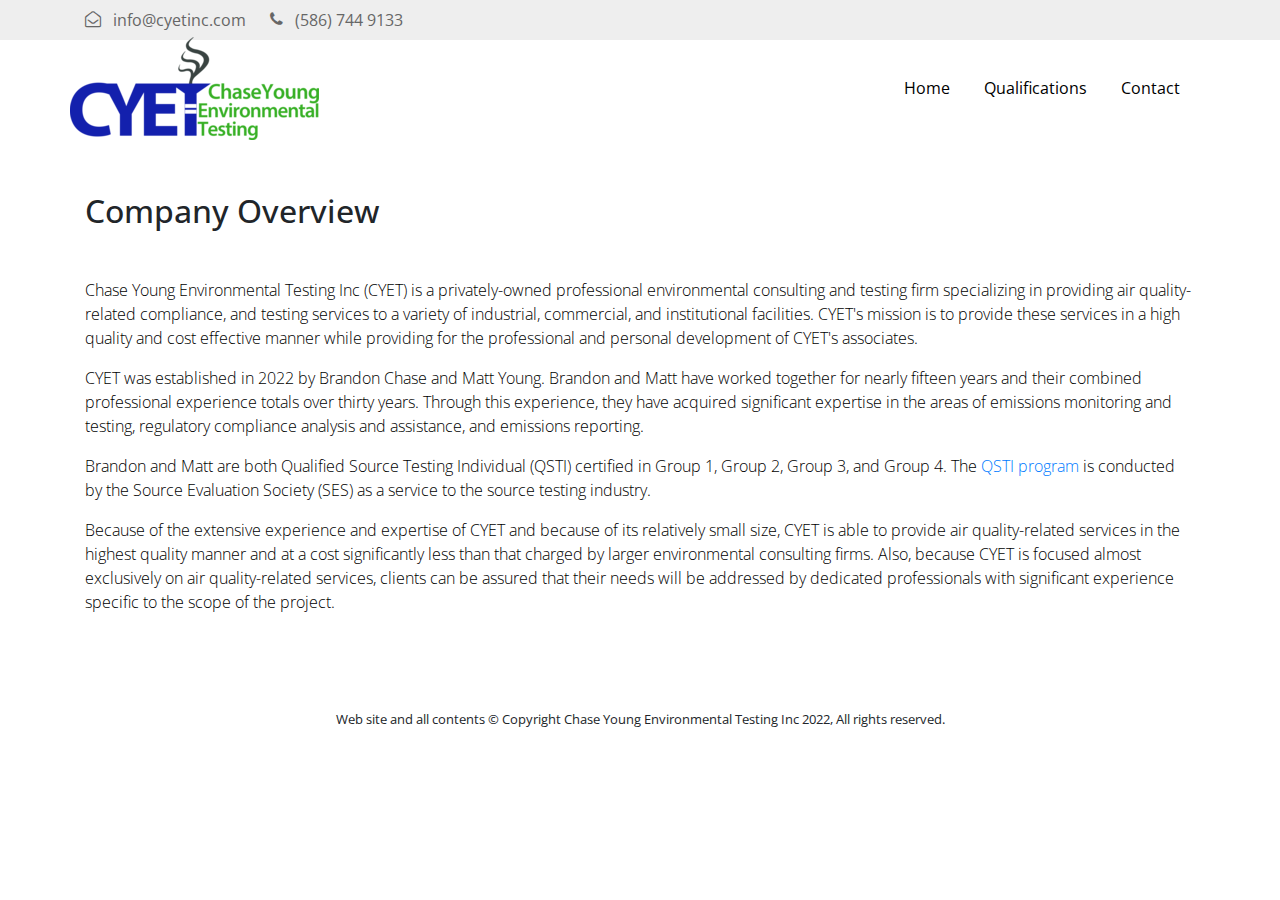
<file: index.html>
<!doctype html>
<html lang="en">
  <head>
    <!-- Required meta tags -->
    <meta charset="utf-8">
    <meta name="viewport" content="width=device-width, initial-scale=1, shrink-to-fit=no">
    
    <link href="https://fonts.googleapis.com/css?family=Open+Sans:300,400,700" rel="stylesheet">

    <link rel="stylesheet" href="fonts/icomoon/style.css">

    <link rel="stylesheet" href="css/owl.carousel.min.css">

    <!-- Bootstrap CSS -->
    <link rel="stylesheet" href="css/bootstrap.min.css">
    
    <!-- Style -->
    <link rel="stylesheet" href="css/style.css">

    <title>Chase Young Environmental Testing Inc</title>
  </head>
  <body>


    <div class="site-mobile-menu site-navbar-target">
        <div class="site-mobile-menu-header">
          <div class="site-mobile-menu-close mt-3">
            <span class="icon-close2 js-menu-toggle"></span>
          </div>
        </div>
        <div class="site-mobile-menu-body"></div>
      </div>


      <div class="top-bar">
        <div class="container">
          <div class="row">
            <div class="col-12">
              <a href="mailto:info@cyetinc.com" class=""><span class="mr-2  icon-envelope-open-o"></span> <span class="d-md-inline-block">info@cyetinc.com</span></a>
              <span class="mx-md-2 d-inline-block"></span>
              <a href="#" class=""><span class="mr-2  icon-phone"></span> <span class="d-md-inline-block">(586) 744 9133</span></a>


              <div class="float-right">

              

              </div>

            </div>

          </div>

        </div>
      </div>

      <header class="site-navbar js-sticky-header site-navbar-target" role="banner">

        <div class="container">
          <div class="row align-items-center position-relative">


            <div class="site-logo">
              <a href="index.html"><img src="images/CYET_COATED_WEB-250.png" alt="CYET">
				</a></div>

            <div class="col-12">
              <nav class="site-navigation text-right ml-auto " role="navigation">

                <ul class="site-menu main-menu js-clone-nav ml-auto d-none d-lg-block">
                  <li><a href="index.html" class="nav-link">Home</a></li>
                  <li><a href="qualifications.html" class="nav-link">Qualifications</a></li>
                  <li><a href="contact.html" class="nav-link">Contact</a></li>
                </ul>
              </nav>

            </div>

            <div class="toggle-button d-inline-block d-lg-none"><a href="#" class="site-menu-toggle py-5 js-menu-toggle text-black"><span class="icon-menu h3"></span></a></div>

          </div>
        </div>

      </header>
	<!-- Header --> 

	<!-- Main -->
		<div id="main">
			<div id="content" class="container">
				<section>
					<header>
    <!-- <div class="hero" style="background-image: url('images/hero_1.jpg');"></div> -->
    <script src="js/jquery-3.3.1.min.js"></script>
    <script src="js/popper.min.js"></script>
    <script src="js/bootstrap.min.js"></script>
    <script src="js/jquery.sticky.js"></script>
    <script src="js/main.js"></script> 

						<p></p>
						<p>&nbsp;</p>
						<h2>Company Overview</h2>
						<p>&nbsp;</p>
                    </header>
												
					
	             
					<p style="color:black;">Chase Young Environmental Testing Inc (CYET) is a privately-owned professional environmental consulting and testing firm specializing in providing air quality-related compliance, and testing services to a variety of industrial, commercial, and institutional facilities. CYET's mission is to provide these services in a high quality and cost effective manner while providing for the professional and personal development of CYET's associates. </p>
	              <p style="color:black;">CYET was established in 2022 by Brandon Chase and Matt Young. Brandon and Matt have worked together for nearly fifteen years and their combined professional experience totals over thirty years. Through this experience, they have acquired significant expertise in the areas of emissions monitoring and testing, regulatory compliance analysis and assistance, and emissions reporting.</p>
	              <p style="color:black;">Brandon and Matt are both  Qualified Source Testing Individual (QSTI) certified in Group 1, Group 2, Group 3, and Group 4. The <a href="https://www.sesnews.org/node/43">QSTI program</a> is conducted by the Source Evaluation Society (SES) as a service to the source testing industry.</p>
<p style="color:black;">Because of the extensive experience and expertise of CYET and because of its relatively small size, CYET is able to provide air quality-related services in the highest quality manner and at a cost significantly less than that charged by larger environmental consulting firms. Also, because CYET is focused almost exclusively on air quality-related services, clients can be assured that their needs will be addressed by dedicated professionals with significant experience specific to the scope of the project. </p>
		            <p>
	              </p>
					<p>&nbsp;</p><p>&nbsp;</p>
                </section>
			</div>
		</div>
	  
	  <div id="copyright">
			<div class="container small align-bottom" align="center">
			  Web site and all contents © Copyright Chase Young Environmental Testing Inc 2022, All rights reserved.
			</div>
		</div>

  </body>
</html>
</file>
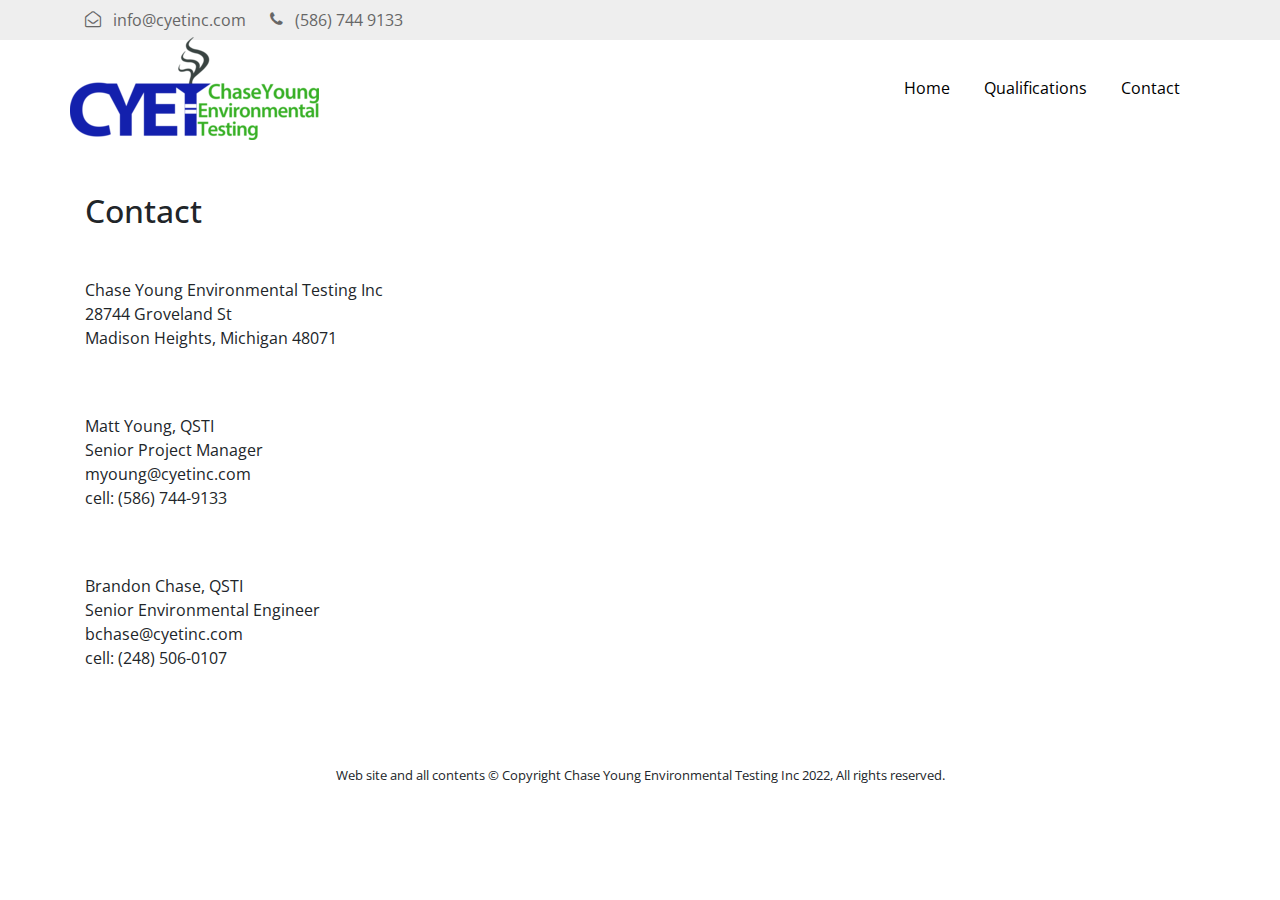
<file: contact.html>
<!doctype html>
<html lang="en">
  <head>
    <!-- Required meta tags -->
    <meta charset="utf-8">
    <meta name="viewport" content="width=device-width, initial-scale=1, shrink-to-fit=no">
    
    <link href="https://fonts.googleapis.com/css?family=Open+Sans:300,400,700" rel="stylesheet">

    <link rel="stylesheet" href="fonts/icomoon/style.css">

    <link rel="stylesheet" href="css/owl.carousel.min.css">

    <!-- Bootstrap CSS -->
    <link rel="stylesheet" href="css/bootstrap.min.css">
    
    <!-- Style -->
    <link rel="stylesheet" href="css/style.css">

    <title>Chase Young Environmental Testing Inc</title>
  </head>
  <body>


    <div class="site-mobile-menu site-navbar-target">
        <div class="site-mobile-menu-header">
          <div class="site-mobile-menu-close mt-3">
            <span class="icon-close2 js-menu-toggle"></span>
          </div>
        </div>
        <div class="site-mobile-menu-body"></div>
      </div>


      <div class="top-bar">
        <div class="container">
          <div class="row">
            <div class="col-12">
              <a href="mailto:info@cyetinc.com" class=""><span class="mr-2  icon-envelope-open-o"></span> <span class="d-md-inline-block">info@cyetinc.com</span></a>
              <span class="mx-md-2 d-inline-block"></span>
              <a href="#" class=""><span class="mr-2  icon-phone"></span> <span class="d-md-inline-block">(586) 744 9133</span></a>


              <div class="float-right">

              

              </div>

            </div>

          </div>

        </div>
      </div>

      <header class="site-navbar js-sticky-header site-navbar-target" role="banner">

        <div class="container">
          <div class="row align-items-center position-relative">


            <div class="site-logo">
              <a href="index.html"><img src="images/CYET_COATED_WEB-250.png" alt="CYET">
				</a></div>

            <div class="col-12">
              <nav class="site-navigation text-right ml-auto " role="navigation">

                <ul class="site-menu main-menu js-clone-nav ml-auto d-none d-lg-block">
                  <li><a href="index.html" class="nav-link">Home</a></li>
                  <li><a href="qualifications.html" class="nav-link">Qualifications</a></li>
                  <li><a href="contact.html" class="nav-link">Contact</a></li>
                </ul>
              </nav>

            </div>

            <div class="toggle-button d-inline-block d-lg-none"><a href="#" class="site-menu-toggle py-5 js-menu-toggle text-black"><span class="icon-menu h3"></span></a></div>

          </div>
        </div>

      </header>
	<!-- Header --> 

	<!-- Main -->
		<div id="main">
			<div id="content" class="container">
				<section>
					<header>
    <!-- <div class="hero" style="background-image: url('images/hero_1.jpg');"></div> -->
    <script src="js/jquery-3.3.1.min.js"></script>
    <script src="js/popper.min.js"></script>
    <script src="js/bootstrap.min.js"></script>
    <script src="js/jquery.sticky.js"></script>
    <script src="js/main.js"></script> 

						<p></p>
						<p>&nbsp;</p>
						<h2>Contact</h2>
						<p>&nbsp;</p>
                    </header>				
Chase Young Environmental Testing Inc
<br>28744 Groveland St
<br>Madison Heights, Michigan 48071
<p>&nbsp;</p>
<br>Matt Young, QSTI
<br>Senior Project Manager
<br>myoung@cyetinc.com
<br>cell: (586) 744-9133
<p>&nbsp;</p>
<br>Brandon Chase, QSTI
<br>Senior Environmental Engineer
<br>bchase@cyetinc.com
<br>cell: (248) 506-0107 </p>
	              
					<p>&nbsp;</p><p>&nbsp;</p>
                </section>
			</div>
		</div>
	  
	  <div id="copyright">
			<div class="container small align-bottom" align="center">
			  Web site and all contents © Copyright Chase Young Environmental Testing Inc 2022, All rights reserved.
			</div>
		</div>

  </body>
</html>
</file>
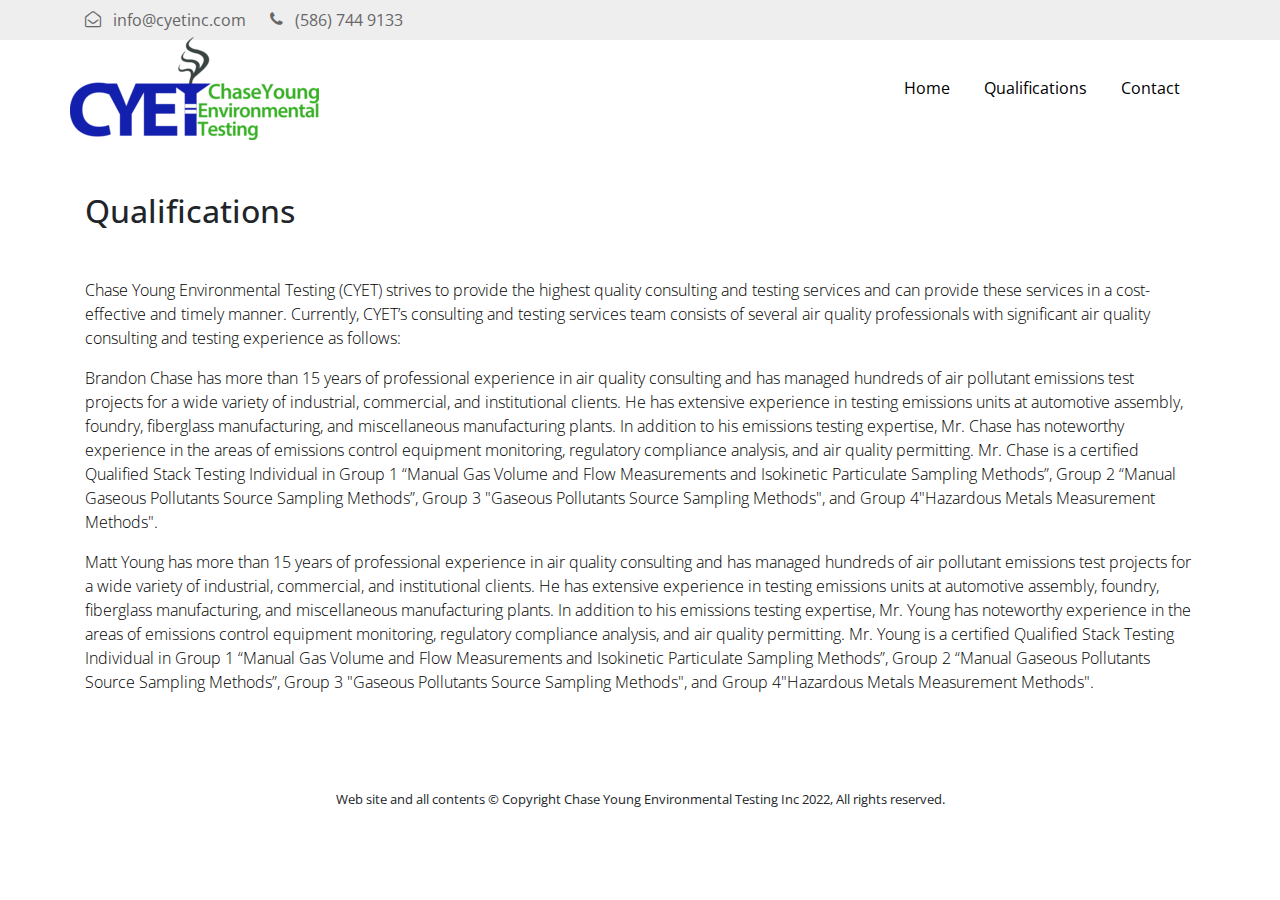
<file: qualifications.html>
<!doctype html>
<html lang="en">
  <head>
    <!-- Required meta tags -->
    <meta charset="utf-8">
    <meta name="viewport" content="width=device-width, initial-scale=1, shrink-to-fit=no">
    
    <link href="https://fonts.googleapis.com/css?family=Open+Sans:300,400,700" rel="stylesheet">

    <link rel="stylesheet" href="fonts/icomoon/style.css">

    <link rel="stylesheet" href="css/owl.carousel.min.css">

    <!-- Bootstrap CSS -->
    <link rel="stylesheet" href="css/bootstrap.min.css">
    
    <!-- Style -->
    <link rel="stylesheet" href="css/style.css">

    <title>Chase Young Environmental Testing Inc</title>
  </head>
  <body>


    <div class="site-mobile-menu site-navbar-target">
        <div class="site-mobile-menu-header">
          <div class="site-mobile-menu-close mt-3">
            <span class="icon-close2 js-menu-toggle"></span>
          </div>
        </div>
        <div class="site-mobile-menu-body"></div>
      </div>


      <div class="top-bar">
        <div class="container">
          <div class="row">
            <div class="col-12">
              <a href="mailto:info@cyetinc.com" class=""><span class="mr-2  icon-envelope-open-o"></span> <span class="d-md-inline-block">info@cyetinc.com</span></a>
              <span class="mx-md-2 d-inline-block"></span>
              <a href="#" class=""><span class="mr-2  icon-phone"></span> <span class="d-md-inline-block">(586) 744 9133</span></a>


              <div class="float-right">

              

              </div>

            </div>

          </div>

        </div>
      </div>

      <header class="site-navbar js-sticky-header site-navbar-target" role="banner">

        <div class="container">
          <div class="row align-items-center position-relative">


            <div class="site-logo">
              <a href="index.html"><img src="images/CYET_COATED_WEB-250.png" alt="CYET">
				</a></div>

            <div class="col-12">
              <nav class="site-navigation text-right ml-auto " role="navigation">

                <ul class="site-menu main-menu js-clone-nav ml-auto d-none d-lg-block">
                  <li><a href="index.html" class="nav-link">Home</a></li>
                  <li><a href="qualifications.html" class="nav-link">Qualifications</a></li>
                  <li><a href="contact.html" class="nav-link">Contact</a></li>
                </ul>
              </nav>

            </div>

            <div class="toggle-button d-inline-block d-lg-none"><a href="#" class="site-menu-toggle py-5 js-menu-toggle text-black"><span class="icon-menu h3"></span></a></div>

          </div>
        </div>

      </header>
	<!-- Header --> 

	<!-- Main -->
		<div id="main">
			<div id="content" class="container">
				<section>
					<header>
    <!-- <div class="hero" style="background-image: url('images/hero_1.jpg');"></div> -->
    <script src="js/jquery-3.3.1.min.js"></script>
    <script src="js/popper.min.js"></script>
    <script src="js/bootstrap.min.js"></script>
    <script src="js/jquery.sticky.js"></script>
    <script src="js/main.js"></script> 

						<p></p>
						<p>&nbsp;</p>
						<h2>Qualifications</h2>
						<p>&nbsp;</p>
                    </header>
												
					             
<p style="color:black;">Chase Young Environmental Testing (CYET) strives to provide the highest quality consulting and testing services and can provide these services in a cost-effective and timely manner. Currently, CYET’s consulting and testing services team consists of several air quality professionals with significant air quality consulting and testing experience as follows: </p>

<p style="color:black;"> Brandon Chase has more than 15 years of professional experience in air quality consulting and has managed hundreds of air pollutant emissions test projects for a wide variety of industrial, commercial, and institutional clients. He has extensive experience in testing emissions units at automotive assembly, foundry, fiberglass manufacturing, and miscellaneous manufacturing plants. In addition to his emissions testing expertise, Mr. Chase has noteworthy experience in the areas of emissions control equipment monitoring, regulatory compliance analysis, and air quality permitting.  Mr. Chase is a certified Qualified Stack Testing Individual in Group 1 “Manual Gas Volume and Flow Measurements and Isokinetic Particulate Sampling Methods”,  Group 2 “Manual Gaseous Pollutants Source Sampling Methods”, Group 3 "Gaseous Pollutants Source Sampling Methods", and Group 4"Hazardous Metals Measurement Methods". </p>

<p style="color:black;"> Matt Young has more than 15 years of professional experience in air quality consulting and has managed hundreds of air pollutant emissions test projects for a wide variety of industrial, commercial, and institutional clients. He has extensive experience in testing emissions units at automotive assembly, foundry, fiberglass manufacturing, and miscellaneous manufacturing plants. In addition to his emissions testing expertise, Mr. Young has noteworthy experience in the areas of emissions control equipment monitoring, regulatory compliance analysis, and air quality permitting.  Mr. Young is a certified Qualified Stack Testing Individual in Group 1 “Manual Gas Volume and Flow Measurements and Isokinetic Particulate Sampling Methods”,  Group 2 “Manual Gaseous Pollutants Source Sampling Methods”, Group 3 "Gaseous Pollutants Source Sampling Methods", and Group 4"Hazardous Metals Measurement Methods". </p>


               

<p>
					<p>&nbsp;</p><p>&nbsp;</p>
                </section>
			</div>
		</div>
	  
	  <div id="copyright">
			<div class="container small align-bottom" align="center">
			  Web site and all contents © Copyright Chase Young Environmental Testing Inc 2022, All rights reserved.
			</div>
		</div>

  </body>
</html>
</file>
<file: fonts/icomoon/style.css>
@font-face {
  font-family: 'icomoon';
  src:  url('fonts/icomoon.eot?10si43');
  src:  url('fonts/icomoon.eot?10si43#iefix') format('embedded-opentype'),
    url('fonts/icomoon.ttf?10si43') format('truetype'),
    url('fonts/icomoon.woff?10si43') format('woff'),
    url('fonts/icomoon.svg?10si43#icomoon') format('svg');
  font-weight: normal;
  font-style: normal;
}

[class^="icon-"], [class*=" icon-"] {
  /* use !important to prevent issues with browser extensions that change fonts */
  font-family: 'icomoon' !important;
  speak: none;
  font-style: normal;
  font-weight: normal;
  font-variant: normal;
  text-transform: none;
  line-height: 1;

  /* Better Font Rendering =========== */
  -webkit-font-smoothing: antialiased;
  -moz-osx-font-smoothing: grayscale;
}

.icon-asterisk:before {
  content: "\f069";
}
.icon-plus:before {
  content: "\f067";
}
.icon-question:before {
  content: "\f128";
}
.icon-minus:before {
  content: "\f068";
}
.icon-glass:before {
  content: "\f000";
}
.icon-music:before {
  content: "\f001";
}
.icon-search:before {
  content: "\f002";
}
.icon-envelope-o:before {
  content: "\f003";
}
.icon-heart:before {
  content: "\f004";
}
.icon-star:before {
  content: "\f005";
}
.icon-star-o:before {
  content: "\f006";
}
.icon-user:before {
  content: "\f007";
}
.icon-film:before {
  content: "\f008";
}
.icon-th-large:before {
  content: "\f009";
}
.icon-th:before {
  content: "\f00a";
}
.icon-th-list:before {
  content: "\f00b";
}
.icon-check:before {
  content: "\f00c";
}
.icon-close:before {
  content: "\f00d";
}
.icon-remove:before {
  content: "\f00d";
}
.icon-times:before {
  content: "\f00d";
}
.icon-search-plus:before {
  content: "\f00e";
}
.icon-search-minus:before {
  content: "\f010";
}
.icon-power-off:before {
  content: "\f011";
}
.icon-signal:before {
  content: "\f012";
}
.icon-cog:before {
  content: "\f013";
}
.icon-gear:before {
  content: "\f013";
}
.icon-trash-o:before {
  content: "\f014";
}
.icon-home:before {
  content: "\f015";
}
.icon-file-o:before {
  content: "\f016";
}
.icon-clock-o:before {
  content: "\f017";
}
.icon-road:before {
  content: "\f018";
}
.icon-download:before {
  content: "\f019";
}
.icon-arrow-circle-o-down:before {
  content: "\f01a";
}
.icon-arrow-circle-o-up:before {
  content: "\f01b";
}
.icon-inbox:before {
  content: "\f01c";
}
.icon-play-circle-o:before {
  content: "\f01d";
}
.icon-repeat:before {
  content: "\f01e";
}
.icon-rotate-right:before {
  content: "\f01e";
}
.icon-refresh:before {
  content: "\f021";
}
.icon-list-alt:before {
  content: "\f022";
}
.icon-lock:before {
  content: "\f023";
}
.icon-flag:before {
  content: "\f024";
}
.icon-headphones:before {
  content: "\f025";
}
.icon-volume-off:before {
  content: "\f026";
}
.icon-volume-down:before {
  content: "\f027";
}
.icon-volume-up:before {
  content: "\f028";
}
.icon-qrcode:before {
  content: "\f029";
}
.icon-barcode:before {
  content: "\f02a";
}
.icon-tag:before {
  content: "\f02b";
}
.icon-tags:before {
  content: "\f02c";
}
.icon-book:before {
  content: "\f02d";
}
.icon-bookmark:before {
  content: "\f02e";
}
.icon-print:before {
  content: "\f02f";
}
.icon-camera:before {
  content: "\f030";
}
.icon-font:before {
  content: "\f031";
}
.icon-bold:before {
  content: "\f032";
}
.icon-italic:before {
  content: "\f033";
}
.icon-text-height:before {
  content: "\f034";
}
.icon-text-width:before {
  content: "\f035";
}
.icon-align-left:before {
  content: "\f036";
}
.icon-align-center:before {
  content: "\f037";
}
.icon-align-right:before {
  content: "\f038";
}
.icon-align-justify:before {
  content: "\f039";
}
.icon-list:before {
  content: "\f03a";
}
.icon-dedent:before {
  content: "\f03b";
}
.icon-outdent:before {
  content: "\f03b";
}
.icon-indent:before {
  content: "\f03c";
}
.icon-video-camera:before {
  content: "\f03d";
}
.icon-image:before {
  content: "\f03e";
}
.icon-photo:before {
  content: "\f03e";
}
.icon-picture-o:before {
  content: "\f03e";
}
.icon-pencil:before {
  content: "\f040";
}
.icon-map-marker:before {
  content: "\f041";
}
.icon-adjust:before {
  content: "\f042";
}
.icon-tint:before {
  content: "\f043";
}
.icon-edit:before {
  content: "\f044";
}
.icon-pencil-square-o:before {
  content: "\f044";
}
.icon-share-square-o:before {
  content: "\f045";
}
.icon-check-square-o:before {
  content: "\f046";
}
.icon-arrows:before {
  content: "\f047";
}
.icon-step-backward:before {
  content: "\f048";
}
.icon-fast-backward:before {
  content: "\f049";
}
.icon-backward:before {
  content: "\f04a";
}
.icon-play:before {
  content: "\f04b";
}
.icon-pause:before {
  content: "\f04c";
}
.icon-stop:before {
  content: "\f04d";
}
.icon-forward:before {
  content: "\f04e";
}
.icon-fast-forward:before {
  content: "\f050";
}
.icon-step-forward:before {
  content: "\f051";
}
.icon-eject:before {
  content: "\f052";
}
.icon-chevron-left:before {
  content: "\f053";
}
.icon-chevron-right:before {
  content: "\f054";
}
.icon-plus-circle:before {
  content: "\f055";
}
.icon-minus-circle:before {
  content: "\f056";
}
.icon-times-circle:before {
  content: "\f057";
}
.icon-check-circle:before {
  content: "\f058";
}
.icon-question-circle:before {
  content: "\f059";
}
.icon-info-circle:before {
  content: "\f05a";
}
.icon-crosshairs:before {
  content: "\f05b";
}
.icon-times-circle-o:before {
  content: "\f05c";
}
.icon-check-circle-o:before {
  content: "\f05d";
}
.icon-ban:before {
  content: "\f05e";
}
.icon-arrow-left:before {
  content: "\f060";
}
.icon-arrow-right:before {
  content: "\f061";
}
.icon-arrow-up:before {
  content: "\f062";
}
.icon-arrow-down:before {
  content: "\f063";
}
.icon-mail-forward:before {
  content: "\f064";
}
.icon-share:before {
  content: "\f064";
}
.icon-expand:before {
  content: "\f065";
}
.icon-compress:before {
  content: "\f066";
}
.icon-exclamation-circle:before {
  content: "\f06a";
}
.icon-gift:before {
  content: "\f06b";
}
.icon-leaf:before {
  content: "\f06c";
}
.icon-fire:before {
  content: "\f06d";
}
.icon-eye:before {
  content: "\f06e";
}
.icon-eye-slash:before {
  content: "\f070";
}
.icon-exclamation-triangle:before {
  content: "\f071";
}
.icon-warning:before {
  content: "\f071";
}
.icon-plane:before {
  content: "\f072";
}
.icon-calendar:before {
  content: "\f073";
}
.icon-random:before {
  content: "\f074";
}
.icon-comment:before {
  content: "\f075";
}
.icon-magnet:before {
  content: "\f076";
}
.icon-chevron-up:before {
  content: "\f077";
}
.icon-chevron-down:before {
  content: "\f078";
}
.icon-retweet:before {
  content: "\f079";
}
.icon-shopping-cart:before {
  content: "\f07a";
}
.icon-folder:before {
  content: "\f07b";
}
.icon-folder-open:before {
  content: "\f07c";
}
.icon-arrows-v:before {
  content: "\f07d";
}
.icon-arrows-h:before {
  content: "\f07e";
}
.icon-bar-chart:before {
  content: "\f080";
}
.icon-bar-chart-o:before {
  content: "\f080";
}
.icon-twitter-square:before {
  content: "\f081";
}
.icon-facebook-square:before {
  content: "\f082";
}
.icon-camera-retro:before {
  content: "\f083";
}
.icon-key:before {
  content: "\f084";
}
.icon-cogs:before {
  content: "\f085";
}
.icon-gears:before {
  content: "\f085";
}
.icon-comments:before {
  content: "\f086";
}
.icon-thumbs-o-up:before {
  content: "\f087";
}
.icon-thumbs-o-down:before {
  content: "\f088";
}
.icon-star-half:before {
  content: "\f089";
}
.icon-heart-o:before {
  content: "\f08a";
}
.icon-sign-out:before {
  content: "\f08b";
}
.icon-linkedin-square:before {
  content: "\f08c";
}
.icon-thumb-tack:before {
  content: "\f08d";
}
.icon-external-link:before {
  content: "\f08e";
}
.icon-sign-in:before {
  content: "\f090";
}
.icon-trophy:before {
  content: "\f091";
}
.icon-github-square:before {
  content: "\f092";
}
.icon-upload:before {
  content: "\f093";
}
.icon-lemon-o:before {
  content: "\f094";
}
.icon-phone:before {
  content: "\f095";
}
.icon-square-o:before {
  content: "\f096";
}
.icon-bookmark-o:before {
  content: "\f097";
}
.icon-phone-square:before {
  content: "\f098";
}
.icon-twitter:before {
  content: "\f099";
}
.icon-facebook:before {
  content: "\f09a";
}
.icon-facebook-f:before {
  content: "\f09a";
}
.icon-github:before {
  content: "\f09b";
}
.icon-unlock:before {
  content: "\f09c";
}
.icon-credit-card:before {
  content: "\f09d";
}
.icon-feed:before {
  content: "\f09e";
}
.icon-rss:before {
  content: "\f09e";
}
.icon-hdd-o:before {
  content: "\f0a0";
}
.icon-bullhorn:before {
  content: "\f0a1";
}
.icon-bell-o:before {
  content: "\f0a2";
}
.icon-certificate:before {
  content: "\f0a3";
}
.icon-hand-o-right:before {
  content: "\f0a4";
}
.icon-hand-o-left:before {
  content: "\f0a5";
}
.icon-hand-o-up:before {
  content: "\f0a6";
}
.icon-hand-o-down:before {
  content: "\f0a7";
}
.icon-arrow-circle-left:before {
  content: "\f0a8";
}
.icon-arrow-circle-right:before {
  content: "\f0a9";
}
.icon-arrow-circle-up:before {
  content: "\f0aa";
}
.icon-arrow-circle-down:before {
  content: "\f0ab";
}
.icon-globe:before {
  content: "\f0ac";
}
.icon-wrench:before {
  content: "\f0ad";
}
.icon-tasks:before {
  content: "\f0ae";
}
.icon-filter:before {
  content: "\f0b0";
}
.icon-briefcase:before {
  content: "\f0b1";
}
.icon-arrows-alt:before {
  content: "\f0b2";
}
.icon-group:before {
  content: "\f0c0";
}
.icon-users:before {
  content: "\f0c0";
}
.icon-chain:before {
  content: "\f0c1";
}
.icon-link:before {
  content: "\f0c1";
}
.icon-cloud:before {
  content: "\f0c2";
}
.icon-flask:before {
  content: "\f0c3";
}
.icon-cut:before {
  content: "\f0c4";
}
.icon-scissors:before {
  content: "\f0c4";
}
.icon-copy:before {
  content: "\f0c5";
}
.icon-files-o:before {
  content: "\f0c5";
}
.icon-paperclip:before {
  content: "\f0c6";
}
.icon-floppy-o:before {
  content: "\f0c7";
}
.icon-save:before {
  content: "\f0c7";
}
.icon-square:before {
  content: "\f0c8";
}
.icon-bars:before {
  content: "\f0c9";
}
.icon-navicon:before {
  content: "\f0c9";
}
.icon-reorder:before {
  content: "\f0c9";
}
.icon-list-ul:before {
  content: "\f0ca";
}
.icon-list-ol:before {
  content: "\f0cb";
}
.icon-strikethrough:before {
  content: "\f0cc";
}
.icon-underline:before {
  content: "\f0cd";
}
.icon-table:before {
  content: "\f0ce";
}
.icon-magic:before {
  content: "\f0d0";
}
.icon-truck:before {
  content: "\f0d1";
}
.icon-pinterest:before {
  content: "\f0d2";
}
.icon-pinterest-square:before {
  content: "\f0d3";
}
.icon-google-plus-square:before {
  content: "\f0d4";
}
.icon-google-plus:before {
  content: "\f0d5";
}
.icon-money:before {
  content: "\f0d6";
}
.icon-caret-down:before {
  content: "\f0d7";
}
.icon-caret-up:before {
  content: "\f0d8";
}
.icon-caret-left:before {
  content: "\f0d9";
}
.icon-caret-right:before {
  content: "\f0da";
}
.icon-columns:before {
  content: "\f0db";
}
.icon-sort:before {
  content: "\f0dc";
}
.icon-unsorted:before {
  content: "\f0dc";
}
.icon-sort-desc:before {
  content: "\f0dd";
}
.icon-sort-down:before {
  content: "\f0dd";
}
.icon-sort-asc:before {
  content: "\f0de";
}
.icon-sort-up:before {
  content: "\f0de";
}
.icon-envelope:before {
  content: "\f0e0";
}
.icon-linkedin:before {
  content: "\f0e1";
}
.icon-rotate-left:before {
  content: "\f0e2";
}
.icon-undo:before {
  content: "\f0e2";
}
.icon-gavel:before {
  content: "\f0e3";
}
.icon-legal:before {
  content: "\f0e3";
}
.icon-dashboard:before {
  content: "\f0e4";
}
.icon-tachometer:before {
  content: "\f0e4";
}
.icon-comment-o:before {
  content: "\f0e5";
}
.icon-comments-o:before {
  content: "\f0e6";
}
.icon-bolt:before {
  content: "\f0e7";
}
.icon-flash:before {
  content: "\f0e7";
}
.icon-sitemap:before {
  content: "\f0e8";
}
.icon-umbrella:before {
  content: "\f0e9";
}
.icon-clipboard:before {
  content: "\f0ea";
}
.icon-paste:before {
  content: "\f0ea";
}
.icon-lightbulb-o:before {
  content: "\f0eb";
}
.icon-exchange:before {
  content: "\f0ec";
}
.icon-cloud-download:before {
  content: "\f0ed";
}
.icon-cloud-upload:before {
  content: "\f0ee";
}
.icon-user-md:before {
  content: "\f0f0";
}
.icon-stethoscope:before {
  content: "\f0f1";
}
.icon-suitcase:before {
  content: "\f0f2";
}
.icon-bell:before {
  content: "\f0f3";
}
.icon-coffee:before {
  content: "\f0f4";
}
.icon-cutlery:before {
  content: "\f0f5";
}
.icon-file-text-o:before {
  content: "\f0f6";
}
.icon-building-o:before {
  content: "\f0f7";
}
.icon-hospital-o:before {
  content: "\f0f8";
}
.icon-ambulance:before {
  content: "\f0f9";
}
.icon-medkit:before {
  content: "\f0fa";
}
.icon-fighter-jet:before {
  content: "\f0fb";
}
.icon-beer:before {
  content: "\f0fc";
}
.icon-h-square:before {
  content: "\f0fd";
}
.icon-plus-square:before {
  content: "\f0fe";
}
.icon-angle-double-left:before {
  content: "\f100";
}
.icon-angle-double-right:before {
  content: "\f101";
}
.icon-angle-double-up:before {
  content: "\f102";
}
.icon-angle-double-down:before {
  content: "\f103";
}
.icon-angle-left:before {
  content: "\f104";
}
.icon-angle-right:before {
  content: "\f105";
}
.icon-angle-up:before {
  content: "\f106";
}
.icon-angle-down:before {
  content: "\f107";
}
.icon-desktop:before {
  content: "\f108";
}
.icon-laptop:before {
  content: "\f109";
}
.icon-tablet:before {
  content: "\f10a";
}
.icon-mobile:before {
  content: "\f10b";
}
.icon-mobile-phone:before {
  content: "\f10b";
}
.icon-circle-o:before {
  content: "\f10c";
}
.icon-quote-left:before {
  content: "\f10d";
}
.icon-quote-right:before {
  content: "\f10e";
}
.icon-spinner:before {
  content: "\f110";
}
.icon-circle:before {
  content: "\f111";
}
.icon-mail-reply:before {
  content: "\f112";
}
.icon-reply:before {
  content: "\f112";
}
.icon-github-alt:before {
  content: "\f113";
}
.icon-folder-o:before {
  content: "\f114";
}
.icon-folder-open-o:before {
  content: "\f115";
}
.icon-smile-o:before {
  content: "\f118";
}
.icon-frown-o:before {
  content: "\f119";
}
.icon-meh-o:before {
  content: "\f11a";
}
.icon-gamepad:before {
  content: "\f11b";
}
.icon-keyboard-o:before {
  content: "\f11c";
}
.icon-flag-o:before {
  content: "\f11d";
}
.icon-flag-checkered:before {
  content: "\f11e";
}
.icon-terminal:before {
  content: "\f120";
}
.icon-code:before {
  content: "\f121";
}
.icon-mail-reply-all:before {
  content: "\f122";
}
.icon-reply-all:before {
  content: "\f122";
}
.icon-star-half-empty:before {
  content: "\f123";
}
.icon-star-half-full:before {
  content: "\f123";
}
.icon-star-half-o:before {
  content: "\f123";
}
.icon-location-arrow:before {
  content: "\f124";
}
.icon-crop:before {
  content: "\f125";
}
.icon-code-fork:before {
  content: "\f126";
}
.icon-chain-broken:before {
  content: "\f127";
}
.icon-unlink:before {
  content: "\f127";
}
.icon-info:before {
  content: "\f129";
}
.icon-exclamation:before {
  content: "\f12a";
}
.icon-superscript:before {
  content: "\f12b";
}
.icon-subscript:before {
  content: "\f12c";
}
.icon-eraser:before {
  content: "\f12d";
}
.icon-puzzle-piece:before {
  content: "\f12e";
}
.icon-microphone:before {
  content: "\f130";
}
.icon-microphone-slash:before {
  content: "\f131";
}
.icon-shield:before {
  content: "\f132";
}
.icon-calendar-o:before {
  content: "\f133";
}
.icon-fire-extinguisher:before {
  content: "\f134";
}
.icon-rocket:before {
  content: "\f135";
}
.icon-maxcdn:before {
  content: "\f136";
}
.icon-chevron-circle-left:before {
  content: "\f137";
}
.icon-chevron-circle-right:before {
  content: "\f138";
}
.icon-chevron-circle-up:before {
  content: "\f139";
}
.icon-chevron-circle-down:before {
  content: "\f13a";
}
.icon-html5:before {
  content: "\f13b";
}
.icon-css3:before {
  content: "\f13c";
}
.icon-anchor:before {
  content: "\f13d";
}
.icon-unlock-alt:before {
  content: "\f13e";
}
.icon-bullseye:before {
  content: "\f140";
}
.icon-ellipsis-h:before {
  content: "\f141";
}
.icon-ellipsis-v:before {
  content: "\f142";
}
.icon-rss-square:before {
  content: "\f143";
}
.icon-play-circle:before {
  content: "\f144";
}
.icon-ticket:before {
  content: "\f145";
}
.icon-minus-square:before {
  content: "\f146";
}
.icon-minus-square-o:before {
  content: "\f147";
}
.icon-level-up:before {
  content: "\f148";
}
.icon-level-down:before {
  content: "\f149";
}
.icon-check-square:before {
  content: "\f14a";
}
.icon-pencil-square:before {
  content: "\f14b";
}
.icon-external-link-square:before {
  content: "\f14c";
}
.icon-share-square:before {
  content: "\f14d";
}
.icon-compass:before {
  content: "\f14e";
}
.icon-caret-square-o-down:before {
  content: "\f150";
}
.icon-toggle-down:before {
  content: "\f150";
}
.icon-caret-square-o-up:before {
  content: "\f151";
}
.icon-toggle-up:before {
  content: "\f151";
}
.icon-caret-square-o-right:before {
  content: "\f152";
}
.icon-toggle-right:before {
  content: "\f152";
}
.icon-eur:before {
  content: "\f153";
}
.icon-euro:before {
  content: "\f153";
}
.icon-gbp:before {
  content: "\f154";
}
.icon-dollar:before {
  content: "\f155";
}
.icon-usd:before {
  content: "\f155";
}
.icon-inr:before {
  content: "\f156";
}
.icon-rupee:before {
  content: "\f156";
}
.icon-cny:before {
  content: "\f157";
}
.icon-jpy:before {
  content: "\f157";
}
.icon-rmb:before {
  content: "\f157";
}
.icon-yen:before {
  content: "\f157";
}
.icon-rouble:before {
  content: "\f158";
}
.icon-rub:before {
  content: "\f158";
}
.icon-ruble:before {
  content: "\f158";
}
.icon-krw:before {
  content: "\f159";
}
.icon-won:before {
  content: "\f159";
}
.icon-bitcoin:before {
  content: "\f15a";
}
.icon-btc:before {
  content: "\f15a";
}
.icon-file:before {
  content: "\f15b";
}
.icon-file-text:before {
  content: "\f15c";
}
.icon-sort-alpha-asc:before {
  content: "\f15d";
}
.icon-sort-alpha-desc:before {
  content: "\f15e";
}
.icon-sort-amount-asc:before {
  content: "\f160";
}
.icon-sort-amount-desc:before {
  content: "\f161";
}
.icon-sort-numeric-asc:before {
  content: "\f162";
}
.icon-sort-numeric-desc:before {
  content: "\f163";
}
.icon-thumbs-up:before {
  content: "\f164";
}
.icon-thumbs-down:before {
  content: "\f165";
}
.icon-youtube-square:before {
  content: "\f166";
}
.icon-youtube:before {
  content: "\f167";
}
.icon-xing:before {
  content: "\f168";
}
.icon-xing-square:before {
  content: "\f169";
}
.icon-youtube-play:before {
  content: "\f16a";
}
.icon-dropbox:before {
  content: "\f16b";
}
.icon-stack-overflow:before {
  content: "\f16c";
}
.icon-instagram:before {
  content: "\f16d";
}
.icon-flickr:before {
  content: "\f16e";
}
.icon-adn:before {
  content: "\f170";
}
.icon-bitbucket:before {
  content: "\f171";
}
.icon-bitbucket-square:before {
  content: "\f172";
}
.icon-tumblr:before {
  content: "\f173";
}
.icon-tumblr-square:before {
  content: "\f174";
}
.icon-long-arrow-down:before {
  content: "\f175";
}
.icon-long-arrow-up:before {
  content: "\f176";
}
.icon-long-arrow-left:before {
  content: "\f177";
}
.icon-long-arrow-right:before {
  content: "\f178";
}
.icon-apple:before {
  content: "\f179";
}
.icon-windows:before {
  content: "\f17a";
}
.icon-android:before {
  content: "\f17b";
}
.icon-linux:before {
  content: "\f17c";
}
.icon-dribbble:before {
  content: "\f17d";
}
.icon-skype:before {
  content: "\f17e";
}
.icon-foursquare:before {
  content: "\f180";
}
.icon-trello:before {
  content: "\f181";
}
.icon-female:before {
  content: "\f182";
}
.icon-male:before {
  content: "\f183";
}
.icon-gittip:before {
  content: "\f184";
}
.icon-gratipay:before {
  content: "\f184";
}
.icon-sun-o:before {
  content: "\f185";
}
.icon-moon-o:before {
  content: "\f186";
}
.icon-archive:before {
  content: "\f187";
}
.icon-bug:before {
  content: "\f188";
}
.icon-vk:before {
  content: "\f189";
}
.icon-weibo:before {
  content: "\f18a";
}
.icon-renren:before {
  content: "\f18b";
}
.icon-pagelines:before {
  content: "\f18c";
}
.icon-stack-exchange:before {
  content: "\f18d";
}
.icon-arrow-circle-o-right:before {
  content: "\f18e";
}
.icon-arrow-circle-o-left:before {
  content: "\f190";
}
.icon-caret-square-o-left:before {
  content: "\f191";
}
.icon-toggle-left:before {
  content: "\f191";
}
.icon-dot-circle-o:before {
  content: "\f192";
}
.icon-wheelchair:before {
  content: "\f193";
}
.icon-vimeo-square:before {
  content: "\f194";
}
.icon-try:before {
  content: "\f195";
}
.icon-turkish-lira:before {
  content: "\f195";
}
.icon-plus-square-o:before {
  content: "\f196";
}
.icon-space-shuttle:before {
  content: "\f197";
}
.icon-slack:before {
  content: "\f198";
}
.icon-envelope-square:before {
  content: "\f199";
}
.icon-wordpress:before {
  content: "\f19a";
}
.icon-openid:before {
  content: "\f19b";
}
.icon-bank:before {
  content: "\f19c";
}
.icon-institution:before {
  content: "\f19c";
}
.icon-university:before {
  content: "\f19c";
}
.icon-graduation-cap:before {
  content: "\f19d";
}
.icon-mortar-board:before {
  content: "\f19d";
}
.icon-yahoo:before {
  content: "\f19e";
}
.icon-google:before {
  content: "\f1a0";
}
.icon-reddit:before {
  content: "\f1a1";
}
.icon-reddit-square:before {
  content: "\f1a2";
}
.icon-stumbleupon-circle:before {
  content: "\f1a3";
}
.icon-stumbleupon:before {
  content: "\f1a4";
}
.icon-delicious:before {
  content: "\f1a5";
}
.icon-digg:before {
  content: "\f1a6";
}
.icon-pied-piper-pp:before {
  content: "\f1a7";
}
.icon-pied-piper-alt:before {
  content: "\f1a8";
}
.icon-drupal:before {
  content: "\f1a9";
}
.icon-joomla:before {
  content: "\f1aa";
}
.icon-language:before {
  content: "\f1ab";
}
.icon-fax:before {
  content: "\f1ac";
}
.icon-building:before {
  content: "\f1ad";
}
.icon-child:before {
  content: "\f1ae";
}
.icon-paw:before {
  content: "\f1b0";
}
.icon-spoon:before {
  content: "\f1b1";
}
.icon-cube:before {
  content: "\f1b2";
}
.icon-cubes:before {
  content: "\f1b3";
}
.icon-behance:before {
  content: "\f1b4";
}
.icon-behance-square:before {
  content: "\f1b5";
}
.icon-steam:before {
  content: "\f1b6";
}
.icon-steam-square:before {
  content: "\f1b7";
}
.icon-recycle:before {
  content: "\f1b8";
}
.icon-automobile:before {
  content: "\f1b9";
}
.icon-car:before {
  content: "\f1b9";
}
.icon-cab:before {
  content: "\f1ba";
}
.icon-taxi:before {
  content: "\f1ba";
}
.icon-tree:before {
  content: "\f1bb";
}
.icon-spotify:before {
  content: "\f1bc";
}
.icon-deviantart:before {
  content: "\f1bd";
}
.icon-soundcloud:before {
  content: "\f1be";
}
.icon-database:before {
  content: "\f1c0";
}
.icon-file-pdf-o:before {
  content: "\f1c1";
}
.icon-file-word-o:before {
  content: "\f1c2";
}
.icon-file-excel-o:before {
  content: "\f1c3";
}
.icon-file-powerpoint-o:before {
  content: "\f1c4";
}
.icon-file-image-o:before {
  content: "\f1c5";
}
.icon-file-photo-o:before {
  content: "\f1c5";
}
.icon-file-picture-o:before {
  content: "\f1c5";
}
.icon-file-archive-o:before {
  content: "\f1c6";
}
.icon-file-zip-o:before {
  content: "\f1c6";
}
.icon-file-audio-o:before {
  content: "\f1c7";
}
.icon-file-sound-o:before {
  content: "\f1c7";
}
.icon-file-movie-o:before {
  content: "\f1c8";
}
.icon-file-video-o:before {
  content: "\f1c8";
}
.icon-file-code-o:before {
  content: "\f1c9";
}
.icon-vine:before {
  content: "\f1ca";
}
.icon-codepen:before {
  content: "\f1cb";
}
.icon-jsfiddle:before {
  content: "\f1cc";
}
.icon-life-bouy:before {
  content: "\f1cd";
}
.icon-life-buoy:before {
  content: "\f1cd";
}
.icon-life-ring:before {
  content: "\f1cd";
}
.icon-life-saver:before {
  content: "\f1cd";
}
.icon-support:before {
  content: "\f1cd";
}
.icon-circle-o-notch:before {
  content: "\f1ce";
}
.icon-ra:before {
  content: "\f1d0";
}
.icon-rebel:before {
  content: "\f1d0";
}
.icon-resistance:before {
  content: "\f1d0";
}
.icon-empire:before {
  content: "\f1d1";
}
.icon-ge:before {
  content: "\f1d1";
}
.icon-git-square:before {
  content: "\f1d2";
}
.icon-git:before {
  content: "\f1d3";
}
.icon-hacker-news:before {
  content: "\f1d4";
}
.icon-y-combinator-square:before {
  content: "\f1d4";
}
.icon-yc-square:before {
  content: "\f1d4";
}
.icon-tencent-weibo:before {
  content: "\f1d5";
}
.icon-qq:before {
  content: "\f1d6";
}
.icon-wechat:before {
  content: "\f1d7";
}
.icon-weixin:before {
  content: "\f1d7";
}
.icon-paper-plane:before {
  content: "\f1d8";
}
.icon-send:before {
  content: "\f1d8";
}
.icon-paper-plane-o:before {
  content: "\f1d9";
}
.icon-send-o:before {
  content: "\f1d9";
}
.icon-history:before {
  content: "\f1da";
}
.icon-circle-thin:before {
  content: "\f1db";
}
.icon-header:before {
  content: "\f1dc";
}
.icon-paragraph:before {
  content: "\f1dd";
}
.icon-sliders:before {
  content: "\f1de";
}
.icon-share-alt:before {
  content: "\f1e0";
}
.icon-share-alt-square:before {
  content: "\f1e1";
}
.icon-bomb:before {
  content: "\f1e2";
}
.icon-futbol-o:before {
  content: "\f1e3";
}
.icon-soccer-ball-o:before {
  content: "\f1e3";
}
.icon-tty:before {
  content: "\f1e4";
}
.icon-binoculars:before {
  content: "\f1e5";
}
.icon-plug:before {
  content: "\f1e6";
}
.icon-slideshare:before {
  content: "\f1e7";
}
.icon-twitch:before {
  content: "\f1e8";
}
.icon-yelp:before {
  content: "\f1e9";
}
.icon-newspaper-o:before {
  content: "\f1ea";
}
.icon-wifi:before {
  content: "\f1eb";
}
.icon-calculator:before {
  content: "\f1ec";
}
.icon-paypal:before {
  content: "\f1ed";
}
.icon-google-wallet:before {
  content: "\f1ee";
}
.icon-cc-visa:before {
  content: "\f1f0";
}
.icon-cc-mastercard:before {
  content: "\f1f1";
}
.icon-cc-discover:before {
  content: "\f1f2";
}
.icon-cc-amex:before {
  content: "\f1f3";
}
.icon-cc-paypal:before {
  content: "\f1f4";
}
.icon-cc-stripe:before {
  content: "\f1f5";
}
.icon-bell-slash:before {
  content: "\f1f6";
}
.icon-bell-slash-o:before {
  content: "\f1f7";
}
.icon-trash:before {
  content: "\f1f8";
}
.icon-copyright:before {
  content: "\f1f9";
}
.icon-at:before {
  content: "\f1fa";
}
.icon-eyedropper:before {
  content: "\f1fb";
}
.icon-paint-brush:before {
  content: "\f1fc";
}
.icon-birthday-cake:before {
  content: "\f1fd";
}
.icon-area-chart:before {
  content: "\f1fe";
}
.icon-pie-chart:before {
  content: "\f200";
}
.icon-line-chart:before {
  content: "\f201";
}
.icon-lastfm:before {
  content: "\f202";
}
.icon-lastfm-square:before {
  content: "\f203";
}
.icon-toggle-off:before {
  content: "\f204";
}
.icon-toggle-on:before {
  content: "\f205";
}
.icon-bicycle:before {
  content: "\f206";
}
.icon-bus:before {
  content: "\f207";
}
.icon-ioxhost:before {
  content: "\f208";
}
.icon-angellist:before {
  content: "\f209";
}
.icon-cc:before {
  content: "\f20a";
}
.icon-ils:before {
  content: "\f20b";
}
.icon-shekel:before {
  content: "\f20b";
}
.icon-sheqel:before {
  content: "\f20b";
}
.icon-meanpath:before {
  content: "\f20c";
}
.icon-buysellads:before {
  content: "\f20d";
}
.icon-connectdevelop:before {
  content: "\f20e";
}
.icon-dashcube:before {
  content: "\f210";
}
.icon-forumbee:before {
  content: "\f211";
}
.icon-leanpub:before {
  content: "\f212";
}
.icon-sellsy:before {
  content: "\f213";
}
.icon-shirtsinbulk:before {
  content: "\f214";
}
.icon-simplybuilt:before {
  content: "\f215";
}
.icon-skyatlas:before {
  content: "\f216";
}
.icon-cart-plus:before {
  content: "\f217";
}
.icon-cart-arrow-down:before {
  content: "\f218";
}
.icon-diamond:before {
  content: "\f219";
}
.icon-ship:before {
  content: "\f21a";
}
.icon-user-secret:before {
  content: "\f21b";
}
.icon-motorcycle:before {
  content: "\f21c";
}
.icon-street-view:before {
  content: "\f21d";
}
.icon-heartbeat:before {
  content: "\f21e";
}
.icon-venus:before {
  content: "\f221";
}
.icon-mars:before {
  content: "\f222";
}
.icon-mercury:before {
  content: "\f223";
}
.icon-intersex:before {
  content: "\f224";
}
.icon-transgender:before {
  content: "\f224";
}
.icon-transgender-alt:before {
  content: "\f225";
}
.icon-venus-double:before {
  content: "\f226";
}
.icon-mars-double:before {
  content: "\f227";
}
.icon-venus-mars:before {
  content: "\f228";
}
.icon-mars-stroke:before {
  content: "\f229";
}
.icon-mars-stroke-v:before {
  content: "\f22a";
}
.icon-mars-stroke-h:before {
  content: "\f22b";
}
.icon-neuter:before {
  content: "\f22c";
}
.icon-genderless:before {
  content: "\f22d";
}
.icon-facebook-official:before {
  content: "\f230";
}
.icon-pinterest-p:before {
  content: "\f231";
}
.icon-whatsapp:before {
  content: "\f232";
}
.icon-server:before {
  content: "\f233";
}
.icon-user-plus:before {
  content: "\f234";
}
.icon-user-times:before {
  content: "\f235";
}
.icon-bed:before {
  content: "\f236";
}
.icon-hotel:before {
  content: "\f236";
}
.icon-viacoin:before {
  content: "\f237";
}
.icon-train:before {
  content: "\f238";
}
.icon-subway:before {
  content: "\f239";
}
.icon-medium:before {
  content: "\f23a";
}
.icon-y-combinator:before {
  content: "\f23b";
}
.icon-yc:before {
  content: "\f23b";
}
.icon-optin-monster:before {
  content: "\f23c";
}
.icon-opencart:before {
  content: "\f23d";
}
.icon-expeditedssl:before {
  content: "\f23e";
}
.icon-battery:before {
  content: "\f240";
}
.icon-battery-4:before {
  content: "\f240";
}
.icon-battery-full:before {
  content: "\f240";
}
.icon-battery-3:before {
  content: "\f241";
}
.icon-battery-three-quarters:before {
  content: "\f241";
}
.icon-battery-2:before {
  content: "\f242";
}
.icon-battery-half:before {
  content: "\f242";
}
.icon-battery-1:before {
  content: "\f243";
}
.icon-battery-quarter:before {
  content: "\f243";
}
.icon-battery-0:before {
  content: "\f244";
}
.icon-battery-empty:before {
  content: "\f244";
}
.icon-mouse-pointer:before {
  content: "\f245";
}
.icon-i-cursor:before {
  content: "\f246";
}
.icon-object-group:before {
  content: "\f247";
}
.icon-object-ungroup:before {
  content: "\f248";
}
.icon-sticky-note:before {
  content: "\f249";
}
.icon-sticky-note-o:before {
  content: "\f24a";
}
.icon-cc-jcb:before {
  content: "\f24b";
}
.icon-cc-diners-club:before {
  content: "\f24c";
}
.icon-clone:before {
  content: "\f24d";
}
.icon-balance-scale:before {
  content: "\f24e";
}
.icon-hourglass-o:before {
  content: "\f250";
}
.icon-hourglass-1:before {
  content: "\f251";
}
.icon-hourglass-start:before {
  content: "\f251";
}
.icon-hourglass-2:before {
  content: "\f252";
}
.icon-hourglass-half:before {
  content: "\f252";
}
.icon-hourglass-3:before {
  content: "\f253";
}
.icon-hourglass-end:before {
  content: "\f253";
}
.icon-hourglass:before {
  content: "\f254";
}
.icon-hand-grab-o:before {
  content: "\f255";
}
.icon-hand-rock-o:before {
  content: "\f255";
}
.icon-hand-paper-o:before {
  content: "\f256";
}
.icon-hand-stop-o:before {
  content: "\f256";
}
.icon-hand-scissors-o:before {
  content: "\f257";
}
.icon-hand-lizard-o:before {
  content: "\f258";
}
.icon-hand-spock-o:before {
  content: "\f259";
}
.icon-hand-pointer-o:before {
  content: "\f25a";
}
.icon-hand-peace-o:before {
  content: "\f25b";
}
.icon-trademark:before {
  content: "\f25c";
}
.icon-registered:before {
  content: "\f25d";
}
.icon-creative-commons:before {
  content: "\f25e";
}
.icon-gg:before {
  content: "\f260";
}
.icon-gg-circle:before {
  content: "\f261";
}
.icon-tripadvisor:before {
  content: "\f262";
}
.icon-odnoklassniki:before {
  content: "\f263";
}
.icon-odnoklassniki-square:before {
  content: "\f264";
}
.icon-get-pocket:before {
  content: "\f265";
}
.icon-wikipedia-w:before {
  content: "\f266";
}
.icon-safari:before {
  content: "\f267";
}
.icon-chrome:before {
  content: "\f268";
}
.icon-firefox:before {
  content: "\f269";
}
.icon-opera:before {
  content: "\f26a";
}
.icon-internet-explorer:before {
  content: "\f26b";
}
.icon-television:before {
  content: "\f26c";
}
.icon-tv:before {
  content: "\f26c";
}
.icon-contao:before {
  content: "\f26d";
}
.icon-500px:before {
  content: "\f26e";
}
.icon-amazon:before {
  content: "\f270";
}
.icon-calendar-plus-o:before {
  content: "\f271";
}
.icon-calendar-minus-o:before {
  content: "\f272";
}
.icon-calendar-times-o:before {
  content: "\f273";
}
.icon-calendar-check-o:before {
  content: "\f274";
}
.icon-industry:before {
  content: "\f275";
}
.icon-map-pin:before {
  content: "\f276";
}
.icon-map-signs:before {
  content: "\f277";
}
.icon-map-o:before {
  content: "\f278";
}
.icon-map:before {
  content: "\f279";
}
.icon-commenting:before {
  content: "\f27a";
}
.icon-commenting-o:before {
  content: "\f27b";
}
.icon-houzz:before {
  content: "\f27c";
}
.icon-vimeo:before {
  content: "\f27d";
}
.icon-black-tie:before {
  content: "\f27e";
}
.icon-fonticons:before {
  content: "\f280";
}
.icon-reddit-alien:before {
  content: "\f281";
}
.icon-edge:before {
  content: "\f282";
}
.icon-credit-card-alt:before {
  content: "\f283";
}
.icon-codiepie:before {
  content: "\f284";
}
.icon-modx:before {
  content: "\f285";
}
.icon-fort-awesome:before {
  content: "\f286";
}
.icon-usb:before {
  content: "\f287";
}
.icon-product-hunt:before {
  content: "\f288";
}
.icon-mixcloud:before {
  content: "\f289";
}
.icon-scribd:before {
  content: "\f28a";
}
.icon-pause-circle:before {
  content: "\f28b";
}
.icon-pause-circle-o:before {
  content: "\f28c";
}
.icon-stop-circle:before {
  content: "\f28d";
}
.icon-stop-circle-o:before {
  content: "\f28e";
}
.icon-shopping-bag:before {
  content: "\f290";
}
.icon-shopping-basket:before {
  content: "\f291";
}
.icon-hashtag:before {
  content: "\f292";
}
.icon-bluetooth:before {
  content: "\f293";
}
.icon-bluetooth-b:before {
  content: "\f294";
}
.icon-percent:before {
  content: "\f295";
}
.icon-gitlab:before {
  content: "\f296";
}
.icon-wpbeginner:before {
  content: "\f297";
}
.icon-wpforms:before {
  content: "\f298";
}
.icon-envira:before {
  content: "\f299";
}
.icon-universal-access:before {
  content: "\f29a";
}
.icon-wheelchair-alt:before {
  content: "\f29b";
}
.icon-question-circle-o:before {
  content: "\f29c";
}
.icon-blind:before {
  content: "\f29d";
}
.icon-audio-description:before {
  content: "\f29e";
}
.icon-volume-control-phone:before {
  content: "\f2a0";
}
.icon-braille:before {
  content: "\f2a1";
}
.icon-assistive-listening-systems:before {
  content: "\f2a2";
}
.icon-american-sign-language-interpreting:before {
  content: "\f2a3";
}
.icon-asl-interpreting:before {
  content: "\f2a3";
}
.icon-deaf:before {
  content: "\f2a4";
}
.icon-deafness:before {
  content: "\f2a4";
}
.icon-hard-of-hearing:before {
  content: "\f2a4";
}
.icon-glide:before {
  content: "\f2a5";
}
.icon-glide-g:before {
  content: "\f2a6";
}
.icon-sign-language:before {
  content: "\f2a7";
}
.icon-signing:before {
  content: "\f2a7";
}
.icon-low-vision:before {
  content: "\f2a8";
}
.icon-viadeo:before {
  content: "\f2a9";
}
.icon-viadeo-square:before {
  content: "\f2aa";
}
.icon-snapchat:before {
  content: "\f2ab";
}
.icon-snapchat-ghost:before {
  content: "\f2ac";
}
.icon-snapchat-square:before {
  content: "\f2ad";
}
.icon-pied-piper:before {
  content: "\f2ae";
}
.icon-first-order:before {
  content: "\f2b0";
}
.icon-yoast:before {
  content: "\f2b1";
}
.icon-themeisle:before {
  content: "\f2b2";
}
.icon-google-plus-circle:before {
  content: "\f2b3";
}
.icon-google-plus-official:before {
  content: "\f2b3";
}
.icon-fa:before {
  content: "\f2b4";
}
.icon-font-awesome:before {
  content: "\f2b4";
}
.icon-handshake-o:before {
  content: "\f2b5";
}
.icon-envelope-open:before {
  content: "\f2b6";
}
.icon-envelope-open-o:before {
  content: "\f2b7";
}
.icon-linode:before {
  content: "\f2b8";
}
.icon-address-book:before {
  content: "\f2b9";
}
.icon-address-book-o:before {
  content: "\f2ba";
}
.icon-address-card:before {
  content: "\f2bb";
}
.icon-vcard:before {
  content: "\f2bb";
}
.icon-address-card-o:before {
  content: "\f2bc";
}
.icon-vcard-o:before {
  content: "\f2bc";
}
.icon-user-circle:before {
  content: "\f2bd";
}
.icon-user-circle-o:before {
  content: "\f2be";
}
.icon-user-o:before {
  content: "\f2c0";
}
.icon-id-badge:before {
  content: "\f2c1";
}
.icon-drivers-license:before {
  content: "\f2c2";
}
.icon-id-card:before {
  content: "\f2c2";
}
.icon-drivers-license-o:before {
  content: "\f2c3";
}
.icon-id-card-o:before {
  content: "\f2c3";
}
.icon-quora:before {
  content: "\f2c4";
}
.icon-free-code-camp:before {
  content: "\f2c5";
}
.icon-telegram:before {
  content: "\f2c6";
}
.icon-thermometer:before {
  content: "\f2c7";
}
.icon-thermometer-4:before {
  content: "\f2c7";
}
.icon-thermometer-full:before {
  content: "\f2c7";
}
.icon-thermometer-3:before {
  content: "\f2c8";
}
.icon-thermometer-three-quarters:before {
  content: "\f2c8";
}
.icon-thermometer-2:before {
  content: "\f2c9";
}
.icon-thermometer-half:before {
  content: "\f2c9";
}
.icon-thermometer-1:before {
  content: "\f2ca";
}
.icon-thermometer-quarter:before {
  content: "\f2ca";
}
.icon-thermometer-0:before {
  content: "\f2cb";
}
.icon-thermometer-empty:before {
  content: "\f2cb";
}
.icon-shower:before {
  content: "\f2cc";
}
.icon-bath:before {
  content: "\f2cd";
}
.icon-bathtub:before {
  content: "\f2cd";
}
.icon-s15:before {
  content: "\f2cd";
}
.icon-podcast:before {
  content: "\f2ce";
}
.icon-window-maximize:before {
  content: "\f2d0";
}
.icon-window-minimize:before {
  content: "\f2d1";
}
.icon-window-restore:before {
  content: "\f2d2";
}
.icon-times-rectangle:before {
  content: "\f2d3";
}
.icon-window-close:before {
  content: "\f2d3";
}
.icon-times-rectangle-o:before {
  content: "\f2d4";
}
.icon-window-close-o:before {
  content: "\f2d4";
}
.icon-bandcamp:before {
  content: "\f2d5";
}
.icon-grav:before {
  content: "\f2d6";
}
.icon-etsy:before {
  content: "\f2d7";
}
.icon-imdb:before {
  content: "\f2d8";
}
.icon-ravelry:before {
  content: "\f2d9";
}
.icon-eercast:before {
  content: "\f2da";
}
.icon-microchip:before {
  content: "\f2db";
}
.icon-snowflake-o:before {
  content: "\f2dc";
}
.icon-superpowers:before {
  content: "\f2dd";
}
.icon-wpexplorer:before {
  content: "\f2de";
}
.icon-meetup:before {
  content: "\f2e0";
}
.icon-3d_rotation:before {
  content: "\e84d";
}
.icon-ac_unit:before {
  content: "\eb3b";
}
.icon-alarm:before {
  content: "\e855";
}
.icon-access_alarms:before {
  content: "\e191";
}
.icon-schedule:before {
  content: "\e8b5";
}
.icon-accessibility:before {
  content: "\e84e";
}
.icon-accessible:before {
  content: "\e914";
}
.icon-account_balance:before {
  content: "\e84f";
}
.icon-account_balance_wallet:before {
  content: "\e850";
}
.icon-account_box:before {
  content: "\e851";
}
.icon-account_circle:before {
  content: "\e853";
}
.icon-adb:before {
  content: "\e60e";
}
.icon-add:before {
  content: "\e145";
}
.icon-add_a_photo:before {
  content: "\e439";
}
.icon-alarm_add:before {
  content: "\e856";
}
.icon-add_alert:before {
  content: "\e003";
}
.icon-add_box:before {
  content: "\e146";
}
.icon-add_circle:before {
  content: "\e147";
}
.icon-control_point:before {
  content: "\e3ba";
}
.icon-add_location:before {
  content: "\e567";
}
.icon-add_shopping_cart:before {
  content: "\e854";
}
.icon-queue:before {
  content: "\e03c";
}
.icon-add_to_queue:before {
  content: "\e05c";
}
.icon-adjust2:before {
  content: "\e39e";
}
.icon-airline_seat_flat:before {
  content: "\e630";
}
.icon-airline_seat_flat_angled:before {
  content: "\e631";
}
.icon-airline_seat_individual_suite:before {
  content: "\e632";
}
.icon-airline_seat_legroom_extra:before {
  content: "\e633";
}
.icon-airline_seat_legroom_normal:before {
  content: "\e634";
}
.icon-airline_seat_legroom_reduced:before {
  content: "\e635";
}
.icon-airline_seat_recline_extra:before {
  content: "\e636";
}
.icon-airline_seat_recline_normal:before {
  content: "\e637";
}
.icon-flight:before {
  content: "\e539";
}
.icon-airplanemode_inactive:before {
  content: "\e194";
}
.icon-airplay:before {
  content: "\e055";
}
.icon-airport_shuttle:before {
  content: "\eb3c";
}
.icon-alarm_off:before {
  content: "\e857";
}
.icon-alarm_on:before {
  content: "\e858";
}
.icon-album:before {
  content: "\e019";
}
.icon-all_inclusive:before {
  content: "\eb3d";
}
.icon-all_out:before {
  content: "\e90b";
}
.icon-android2:before {
  content: "\e859";
}
.icon-announcement:before {
  content: "\e85a";
}
.icon-apps:before {
  content: "\e5c3";
}
.icon-archive2:before {
  content: "\e149";
}
.icon-arrow_back:before {
  content: "\e5c4";
}
.icon-arrow_downward:before {
  content: "\e5db";
}
.icon-arrow_drop_down:before {
  content: "\e5c5";
}
.icon-arrow_drop_down_circle:before {
  content: "\e5c6";
}
.icon-arrow_drop_up:before {
  content: "\e5c7";
}
.icon-arrow_forward:before {
  content: "\e5c8";
}
.icon-arrow_upward:before {
  content: "\e5d8";
}
.icon-art_track:before {
  content: "\e060";
}
.icon-aspect_ratio:before {
  content: "\e85b";
}
.icon-poll:before {
  content: "\e801";
}
.icon-assignment:before {
  content: "\e85d";
}
.icon-assignment_ind:before {
  content: "\e85e";
}
.icon-assignment_late:before {
  content: "\e85f";
}
.icon-assignment_return:before {
  content: "\e860";
}
.icon-assignment_returned:before {
  content: "\e861";
}
.icon-assignment_turned_in:before {
  content: "\e862";
}
.icon-assistant:before {
  content: "\e39f";
}
.icon-flag2:before {
  content: "\e153";
}
.icon-attach_file:before {
  content: "\e226";
}
.icon-attach_money:before {
  content: "\e227";
}
.icon-attachment:before {
  content: "\e2bc";
}
.icon-audiotrack:before {
  content: "\e3a1";
}
.icon-autorenew:before {
  content: "\e863";
}
.icon-av_timer:before {
  content: "\e01b";
}
.icon-backspace:before {
  content: "\e14a";
}
.icon-cloud_upload:before {
  content: "\e2c3";
}
.icon-battery_alert:before {
  content: "\e19c";
}
.icon-battery_charging_full:before {
  content: "\e1a3";
}
.icon-battery_std:before {
  content: "\e1a5";
}
.icon-battery_unknown:before {
  content: "\e1a6";
}
.icon-beach_access:before {
  content: "\eb3e";
}
.icon-beenhere:before {
  content: "\e52d";
}
.icon-block:before {
  content: "\e14b";
}
.icon-bluetooth2:before {
  content: "\e1a7";
}
.icon-bluetooth_searching:before {
  content: "\e1aa";
}
.icon-bluetooth_connected:before {
  content: "\e1a8";
}
.icon-bluetooth_disabled:before {
  content: "\e1a9";
}
.icon-blur_circular:before {
  content: "\e3a2";
}
.icon-blur_linear:before {
  content: "\e3a3";
}
.icon-blur_off:before {
  content: "\e3a4";
}
.icon-blur_on:before {
  content: "\e3a5";
}
.icon-class:before {
  content: "\e86e";
}
.icon-turned_in:before {
  content: "\e8e6";
}
.icon-turned_in_not:before {
  content: "\e8e7";
}
.icon-border_all:before {
  content: "\e228";
}
.icon-border_bottom:before {
  content: "\e229";
}
.icon-border_clear:before {
  content: "\e22a";
}
.icon-border_color:before {
  content: "\e22b";
}
.icon-border_horizontal:before {
  content: "\e22c";
}
.icon-border_inner:before {
  content: "\e22d";
}
.icon-border_left:before {
  content: "\e22e";
}
.icon-border_outer:before {
  content: "\e22f";
}
.icon-border_right:before {
  content: "\e230";
}
.icon-border_style:before {
  content: "\e231";
}
.icon-border_top:before {
  content: "\e232";
}
.icon-border_vertical:before {
  content: "\e233";
}
.icon-branding_watermark:before {
  content: "\e06b";
}
.icon-brightness_1:before {
  content: "\e3a6";
}
.icon-brightness_2:before {
  content: "\e3a7";
}
.icon-brightness_3:before {
  content: "\e3a8";
}
.icon-brightness_4:before {
  content: "\e3a9";
}
.icon-brightness_low:before {
  content: "\e1ad";
}
.icon-brightness_medium:before {
  content: "\e1ae";
}
.icon-brightness_high:before {
  content: "\e1ac";
}
.icon-brightness_auto:before {
  content: "\e1ab";
}
.icon-broken_image:before {
  content: "\e3ad";
}
.icon-brush:before {
  content: "\e3ae";
}
.icon-bubble_chart:before {
  content: "\e6dd";
}
.icon-bug_report:before {
  content: "\e868";
}
.icon-build:before {
  content: "\e869";
}
.icon-burst_mode:before {
  content: "\e43c";
}
.icon-domain:before {
  content: "\e7ee";
}
.icon-business_center:before {
  content: "\eb3f";
}
.icon-cached:before {
  content: "\e86a";
}
.icon-cake:before {
  content: "\e7e9";
}
.icon-phone2:before {
  content: "\e0cd";
}
.icon-call_end:before {
  content: "\e0b1";
}
.icon-call_made:before {
  content: "\e0b2";
}
.icon-merge_type:before {
  content: "\e252";
}
.icon-call_missed:before {
  content: "\e0b4";
}
.icon-call_missed_outgoing:before {
  content: "\e0e4";
}
.icon-call_received:before {
  content: "\e0b5";
}
.icon-call_split:before {
  content: "\e0b6";
}
.icon-call_to_action:before {
  content: "\e06c";
}
.icon-camera2:before {
  content: "\e3af";
}
.icon-photo_camera:before {
  content: "\e412";
}
.icon-camera_enhance:before {
  content: "\e8fc";
}
.icon-camera_front:before {
  content: "\e3b1";
}
.icon-camera_rear:before {
  content: "\e3b2";
}
.icon-camera_roll:before {
  content: "\e3b3";
}
.icon-cancel:before {
  content: "\e5c9";
}
.icon-redeem:before {
  content: "\e8b1";
}
.icon-card_membership:before {
  content: "\e8f7";
}
.icon-card_travel:before {
  content: "\e8f8";
}
.icon-casino:before {
  content: "\eb40";
}
.icon-cast:before {
  content: "\e307";
}
.icon-cast_connected:before {
  content: "\e308";
}
.icon-center_focus_strong:before {
  content: "\e3b4";
}
.icon-center_focus_weak:before {
  content: "\e3b5";
}
.icon-change_history:before {
  content: "\e86b";
}
.icon-chat:before {
  content: "\e0b7";
}
.icon-chat_bubble:before {
  content: "\e0ca";
}
.icon-chat_bubble_outline:before {
  content: "\e0cb";
}
.icon-check2:before {
  content: "\e5ca";
}
.icon-check_box:before {
  content: "\e834";
}
.icon-check_box_outline_blank:before {
  content: "\e835";
}
.icon-check_circle:before {
  content: "\e86c";
}
.icon-navigate_before:before {
  content: "\e408";
}
.icon-navigate_next:before {
  content: "\e409";
}
.icon-child_care:before {
  content: "\eb41";
}
.icon-child_friendly:before {
  content: "\eb42";
}
.icon-chrome_reader_mode:before {
  content: "\e86d";
}
.icon-close2:before {
  content: "\e5cd";
}
.icon-clear_all:before {
  content: "\e0b8";
}
.icon-closed_caption:before {
  content: "\e01c";
}
.icon-wb_cloudy:before {
  content: "\e42d";
}
.icon-cloud_circle:before {
  content: "\e2be";
}
.icon-cloud_done:before {
  content: "\e2bf";
}
.icon-cloud_download:before {
  content: "\e2c0";
}
.icon-cloud_off:before {
  content: "\e2c1";
}
.icon-cloud_queue:before {
  content: "\e2c2";
}
.icon-code2:before {
  content: "\e86f";
}
.icon-photo_library:before {
  content: "\e413";
}
.icon-collections_bookmark:before {
  content: "\e431";
}
.icon-palette:before {
  content: "\e40a";
}
.icon-colorize:before {
  content: "\e3b8";
}
.icon-comment2:before {
  content: "\e0b9";
}
.icon-compare:before {
  content: "\e3b9";
}
.icon-compare_arrows:before {
  content: "\e915";
}
.icon-laptop2:before {
  content: "\e31e";
}
.icon-confirmation_number:before {
  content: "\e638";
}
.icon-contact_mail:before {
  content: "\e0d0";
}
.icon-contact_phone:before {
  content: "\e0cf";
}
.icon-contacts:before {
  content: "\e0ba";
}
.icon-content_copy:before {
  content: "\e14d";
}
.icon-content_cut:before {
  content: "\e14e";
}
.icon-content_paste:before {
  content: "\e14f";
}
.icon-control_point_duplicate:before {
  content: "\e3bb";
}
.icon-copyright2:before {
  content: "\e90c";
}
.icon-mode_edit:before {
  content: "\e254";
}
.icon-create_new_folder:before {
  content: "\e2cc";
}
.icon-payment:before {
  content: "\e8a1";
}
.icon-crop2:before {
  content: "\e3be";
}
.icon-crop_16_9:before {
  content: "\e3bc";
}
.icon-crop_3_2:before {
  content: "\e3bd";
}
.icon-crop_landscape:before {
  content: "\e3c3";
}
.icon-crop_7_5:before {
  content: "\e3c0";
}
.icon-crop_din:before {
  content: "\e3c1";
}
.icon-crop_free:before {
  content: "\e3c2";
}
.icon-crop_original:before {
  content: "\e3c4";
}
.icon-crop_portrait:before {
  content: "\e3c5";
}
.icon-crop_rotate:before {
  content: "\e437";
}
.icon-crop_square:before {
  content: "\e3c6";
}
.icon-dashboard2:before {
  content: "\e871";
}
.icon-data_usage:before {
  content: "\e1af";
}
.icon-date_range:before {
  content: "\e916";
}
.icon-dehaze:before {
  content: "\e3c7";
}
.icon-delete:before {
  content: "\e872";
}
.icon-delete_forever:before {
  content: "\e92b";
}
.icon-delete_sweep:before {
  content: "\e16c";
}
.icon-description:before {
  content: "\e873";
}
.icon-desktop_mac:before {
  content: "\e30b";
}
.icon-desktop_windows:before {
  content: "\e30c";
}
.icon-details:before {
  content: "\e3c8";
}
.icon-developer_board:before {
  content: "\e30d";
}
.icon-developer_mode:before {
  content: "\e1b0";
}
.icon-device_hub:before {
  content: "\e335";
}
.icon-phonelink:before {
  content: "\e326";
}
.icon-devices_other:before {
  content: "\e337";
}
.icon-dialer_sip:before {
  content: "\e0bb";
}
.icon-dialpad:before {
  content: "\e0bc";
}
.icon-directions:before {
  content: "\e52e";
}
.icon-directions_bike:before {
  content: "\e52f";
}
.icon-directions_boat:before {
  content: "\e532";
}
.icon-directions_bus:before {
  content: "\e530";
}
.icon-directions_car:before {
  content: "\e531";
}
.icon-directions_railway:before {
  content: "\e534";
}
.icon-directions_run:before {
  content: "\e566";
}
.icon-directions_transit:before {
  content: "\e535";
}
.icon-directions_walk:before {
  content: "\e536";
}
.icon-disc_full:before {
  content: "\e610";
}
.icon-dns:before {
  content: "\e875";
}
.icon-not_interested:before {
  content: "\e033";
}
.icon-do_not_disturb_alt:before {
  content: "\e611";
}
.icon-do_not_disturb_off:before {
  content: "\e643";
}
.icon-remove_circle:before {
  content: "\e15c";
}
.icon-dock:before {
  content: "\e30e";
}
.icon-done:before {
  content: "\e876";
}
.icon-done_all:before {
  content: "\e877";
}
.icon-donut_large:before {
  content: "\e917";
}
.icon-donut_small:before {
  content: "\e918";
}
.icon-drafts:before {
  content: "\e151";
}
.icon-drag_handle:before {
  content: "\e25d";
}
.icon-time_to_leave:before {
  content: "\e62c";
}
.icon-dvr:before {
  content: "\e1b2";
}
.icon-edit_location:before {
  content: "\e568";
}
.icon-eject2:before {
  content: "\e8fb";
}
.icon-markunread:before {
  content: "\e159";
}
.icon-enhanced_encryption:before {
  content: "\e63f";
}
.icon-equalizer:before {
  content: "\e01d";
}
.icon-error:before {
  content: "\e000";
}
.icon-error_outline:before {
  content: "\e001";
}
.icon-euro_symbol:before {
  content: "\e926";
}
.icon-ev_station:before {
  content: "\e56d";
}
.icon-insert_invitation:before {
  content: "\e24f";
}
.icon-event_available:before {
  content: "\e614";
}
.icon-event_busy:before {
  content: "\e615";
}
.icon-event_note:before {
  content: "\e616";
}
.icon-event_seat:before {
  content: "\e903";
}
.icon-exit_to_app:before {
  content: "\e879";
}
.icon-expand_less:before {
  content: "\e5ce";
}
.icon-expand_more:before {
  content: "\e5cf";
}
.icon-explicit:before {
  content: "\e01e";
}
.icon-explore:before {
  content: "\e87a";
}
.icon-exposure:before {
  content: "\e3ca";
}
.icon-exposure_neg_1:before {
  content: "\e3cb";
}
.icon-exposure_neg_2:before {
  content: "\e3cc";
}
.icon-exposure_plus_1:before {
  content: "\e3cd";
}
.icon-exposure_plus_2:before {
  content: "\e3ce";
}
.icon-exposure_zero:before {
  content: "\e3cf";
}
.icon-extension:before {
  content: "\e87b";
}
.icon-face:before {
  content: "\e87c";
}
.icon-fast_forward:before {
  content: "\e01f";
}
.icon-fast_rewind:before {
  content: "\e020";
}
.icon-favorite:before {
  content: "\e87d";
}
.icon-favorite_border:before {
  content: "\e87e";
}
.icon-featured_play_list:before {
  content: "\e06d";
}
.icon-featured_video:before {
  content: "\e06e";
}
.icon-sms_failed:before {
  content: "\e626";
}
.icon-fiber_dvr:before {
  content: "\e05d";
}
.icon-fiber_manual_record:before {
  content: "\e061";
}
.icon-fiber_new:before {
  content: "\e05e";
}
.icon-fiber_pin:before {
  content: "\e06a";
}
.icon-fiber_smart_record:before {
  content: "\e062";
}
.icon-get_app:before {
  content: "\e884";
}
.icon-file_upload:before {
  content: "\e2c6";
}
.icon-filter2:before {
  content: "\e3d3";
}
.icon-filter_1:before {
  content: "\e3d0";
}
.icon-filter_2:before {
  content: "\e3d1";
}
.icon-filter_3:before {
  content: "\e3d2";
}
.icon-filter_4:before {
  content: "\e3d4";
}
.icon-filter_5:before {
  content: "\e3d5";
}
.icon-filter_6:before {
  content: "\e3d6";
}
.icon-filter_7:before {
  content: "\e3d7";
}
.icon-filter_8:before {
  content: "\e3d8";
}
.icon-filter_9:before {
  content: "\e3d9";
}
.icon-filter_9_plus:before {
  content: "\e3da";
}
.icon-filter_b_and_w:before {
  content: "\e3db";
}
.icon-filter_center_focus:before {
  content: "\e3dc";
}
.icon-filter_drama:before {
  content: "\e3dd";
}
.icon-filter_frames:before {
  content: "\e3de";
}
.icon-terrain:before {
  content: "\e564";
}
.icon-filter_list:before {
  content: "\e152";
}
.icon-filter_none:before {
  content: "\e3e0";
}
.icon-filter_tilt_shift:before {
  content: "\e3e2";
}
.icon-filter_vintage:before {
  content: "\e3e3";
}
.icon-find_in_page:before {
  content: "\e880";
}
.icon-find_replace:before {
  content: "\e881";
}
.icon-fingerprint:before {
  content: "\e90d";
}
.icon-first_page:before {
  content: "\e5dc";
}
.icon-fitness_center:before {
  content: "\eb43";
}
.icon-flare:before {
  content: "\e3e4";
}
.icon-flash_auto:before {
  content: "\e3e5";
}
.icon-flash_off:before {
  content: "\e3e6";
}
.icon-flash_on:before {
  content: "\e3e7";
}
.icon-flight_land:before {
  content: "\e904";
}
.icon-flight_takeoff:before {
  content: "\e905";
}
.icon-flip:before {
  content: "\e3e8";
}
.icon-flip_to_back:before {
  content: "\e882";
}
.icon-flip_to_front:before {
  content: "\e883";
}
.icon-folder2:before {
  content: "\e2c7";
}
.icon-folder_open:before {
  content: "\e2c8";
}
.icon-folder_shared:before {
  content: "\e2c9";
}
.icon-folder_special:before {
  content: "\e617";
}
.icon-font_download:before {
  content: "\e167";
}
.icon-format_align_center:before {
  content: "\e234";
}
.icon-format_align_justify:before {
  content: "\e235";
}
.icon-format_align_left:before {
  content: "\e236";
}
.icon-format_align_right:before {
  content: "\e237";
}
.icon-format_bold:before {
  content: "\e238";
}
.icon-format_clear:before {
  content: "\e239";
}
.icon-format_color_fill:before {
  content: "\e23a";
}
.icon-format_color_reset:before {
  content: "\e23b";
}
.icon-format_color_text:before {
  content: "\e23c";
}
.icon-format_indent_decrease:before {
  content: "\e23d";
}
.icon-format_indent_increase:before {
  content: "\e23e";
}
.icon-format_italic:before {
  content: "\e23f";
}
.icon-format_line_spacing:before {
  content: "\e240";
}
.icon-format_list_bulleted:before {
  content: "\e241";
}
.icon-format_list_numbered:before {
  content: "\e242";
}
.icon-format_paint:before {
  content: "\e243";
}
.icon-format_quote:before {
  content: "\e244";
}
.icon-format_shapes:before {
  content: "\e25e";
}
.icon-format_size:before {
  content: "\e245";
}
.icon-format_strikethrough:before {
  content: "\e246";
}
.icon-format_textdirection_l_to_r:before {
  content: "\e247";
}
.icon-format_textdirection_r_to_l:before {
  content: "\e248";
}
.icon-format_underlined:before {
  content: "\e249";
}
.icon-question_answer:before {
  content: "\e8af";
}
.icon-forward2:before {
  content: "\e154";
}
.icon-forward_10:before {
  content: "\e056";
}
.icon-forward_30:before {
  content: "\e057";
}
.icon-forward_5:before {
  content: "\e058";
}
.icon-free_breakfast:before {
  content: "\eb44";
}
.icon-fullscreen:before {
  content: "\e5d0";
}
.icon-fullscreen_exit:before {
  content: "\e5d1";
}
.icon-functions:before {
  content: "\e24a";
}
.icon-g_translate:before {
  content: "\e927";
}
.icon-games:before {
  content: "\e021";
}
.icon-gavel2:before {
  content: "\e90e";
}
.icon-gesture:before {
  content: "\e155";
}
.icon-gif:before {
  content: "\e908";
}
.icon-goat:before {
  content: "\e900";
}
.icon-golf_course:before {
  content: "\eb45";
}
.icon-my_location:before {
  content: "\e55c";
}
.icon-location_searching:before {
  content: "\e1b7";
}
.icon-location_disabled:before {
  content: "\e1b6";
}
.icon-star2:before {
  content: "\e838";
}
.icon-gradient:before {
  content: "\e3e9";
}
.icon-grain:before {
  content: "\e3ea";
}
.icon-graphic_eq:before {
  content: "\e1b8";
}
.icon-grid_off:before {
  content: "\e3eb";
}
.icon-grid_on:before {
  content: "\e3ec";
}
.icon-people:before {
  content: "\e7fb";
}
.icon-group_add:before {
  content: "\e7f0";
}
.icon-group_work:before {
  content: "\e886";
}
.icon-hd:before {
  content: "\e052";
}
.icon-hdr_off:before {
  content: "\e3ed";
}
.icon-hdr_on:before {
  content: "\e3ee";
}
.icon-hdr_strong:before {
  content: "\e3f1";
}
.icon-hdr_weak:before {
  content: "\e3f2";
}
.icon-headset:before {
  content: "\e310";
}
.icon-headset_mic:before {
  content: "\e311";
}
.icon-healing:before {
  content: "\e3f3";
}
.icon-hearing:before {
  content: "\e023";
}
.icon-help:before {
  content: "\e887";
}
.icon-help_outline:before {
  content: "\e8fd";
}
.icon-high_quality:before {
  content: "\e024";
}
.icon-highlight:before {
  content: "\e25f";
}
.icon-highlight_off:before {
  content: "\e888";
}
.icon-restore:before {
  content: "\e8b3";
}
.icon-home2:before {
  content: "\e88a";
}
.icon-hot_tub:before {
  content: "\eb46";
}
.icon-local_hotel:before {
  content: "\e549";
}
.icon-hourglass_empty:before {
  content: "\e88b";
}
.icon-hourglass_full:before {
  content: "\e88c";
}
.icon-http:before {
  content: "\e902";
}
.icon-lock2:before {
  content: "\e897";
}
.icon-photo2:before {
  content: "\e410";
}
.icon-image_aspect_ratio:before {
  content: "\e3f5";
}
.icon-import_contacts:before {
  content: "\e0e0";
}
.icon-import_export:before {
  content: "\e0c3";
}
.icon-important_devices:before {
  content: "\e912";
}
.icon-inbox2:before {
  content: "\e156";
}
.icon-indeterminate_check_box:before {
  content: "\e909";
}
.icon-info2:before {
  content: "\e88e";
}
.icon-info_outline:before {
  content: "\e88f";
}
.icon-input:before {
  content: "\e890";
}
.icon-insert_comment:before {
  content: "\e24c";
}
.icon-insert_drive_file:before {
  content: "\e24d";
}
.icon-tag_faces:before {
  content: "\e420";
}
.icon-link2:before {
  content: "\e157";
}
.icon-invert_colors:before {
  content: "\e891";
}
.icon-invert_colors_off:before {
  content: "\e0c4";
}
.icon-iso:before {
  content: "\e3f6";
}
.icon-keyboard:before {
  content: "\e312";
}
.icon-keyboard_arrow_down:before {
  content: "\e313";
}
.icon-keyboard_arrow_left:before {
  content: "\e314";
}
.icon-keyboard_arrow_right:before {
  content: "\e315";
}
.icon-keyboard_arrow_up:before {
  content: "\e316";
}
.icon-keyboard_backspace:before {
  content: "\e317";
}
.icon-keyboard_capslock:before {
  content: "\e318";
}
.icon-keyboard_hide:before {
  content: "\e31a";
}
.icon-keyboard_return:before {
  content: "\e31b";
}
.icon-keyboard_tab:before {
  content: "\e31c";
}
.icon-keyboard_voice:before {
  content: "\e31d";
}
.icon-kitchen:before {
  content: "\eb47";
}
.icon-label:before {
  content: "\e892";
}
.icon-label_outline:before {
  content: "\e893";
}
.icon-language2:before {
  content: "\e894";
}
.icon-laptop_chromebook:before {
  content: "\e31f";
}
.icon-laptop_mac:before {
  content: "\e320";
}
.icon-laptop_windows:before {
  content: "\e321";
}
.icon-last_page:before {
  content: "\e5dd";
}
.icon-open_in_new:before {
  content: "\e89e";
}
.icon-layers:before {
  content: "\e53b";
}
.icon-layers_clear:before {
  content: "\e53c";
}
.icon-leak_add:before {
  content: "\e3f8";
}
.icon-leak_remove:before {
  content: "\e3f9";
}
.icon-lens:before {
  content: "\e3fa";
}
.icon-library_books:before {
  content: "\e02f";
}
.icon-library_music:before {
  content: "\e030";
}
.icon-lightbulb_outline:before {
  content: "\e90f";
}
.icon-line_style:before {
  content: "\e919";
}
.icon-line_weight:before {
  content: "\e91a";
}
.icon-linear_scale:before {
  content: "\e260";
}
.icon-linked_camera:before {
  content: "\e438";
}
.icon-list2:before {
  content: "\e896";
}
.icon-live_help:before {
  content: "\e0c6";
}
.icon-live_tv:before {
  content: "\e639";
}
.icon-local_play:before {
  content: "\e553";
}
.icon-local_airport:before {
  content: "\e53d";
}
.icon-local_atm:before {
  content: "\e53e";
}
.icon-local_bar:before {
  content: "\e540";
}
.icon-local_cafe:before {
  content: "\e541";
}
.icon-local_car_wash:before {
  content: "\e542";
}
.icon-local_convenience_store:before {
  content: "\e543";
}
.icon-restaurant_menu:before {
  content: "\e561";
}
.icon-local_drink:before {
  content: "\e544";
}
.icon-local_florist:before {
  content: "\e545";
}
.icon-local_gas_station:before {
  content: "\e546";
}
.icon-shopping_cart:before {
  content: "\e8cc";
}
.icon-local_hospital:before {
  content: "\e548";
}
.icon-local_laundry_service:before {
  content: "\e54a";
}
.icon-local_library:before {
  content: "\e54b";
}
.icon-local_mall:before {
  content: "\e54c";
}
.icon-theaters:before {
  content: "\e8da";
}
.icon-local_offer:before {
  content: "\e54e";
}
.icon-local_parking:before {
  content: "\e54f";
}
.icon-local_pharmacy:before {
  content: "\e550";
}
.icon-local_pizza:before {
  content: "\e552";
}
.icon-print2:before {
  content: "\e8ad";
}
.icon-local_shipping:before {
  content: "\e558";
}
.icon-local_taxi:before {
  content: "\e559";
}
.icon-location_city:before {
  content: "\e7f1";
}
.icon-location_off:before {
  content: "\e0c7";
}
.icon-room:before {
  content: "\e8b4";
}
.icon-lock_open:before {
  content: "\e898";
}
.icon-lock_outline:before {
  content: "\e899";
}
.icon-looks:before {
  content: "\e3fc";
}
.icon-looks_3:before {
  content: "\e3fb";
}
.icon-looks_4:before {
  content: "\e3fd";
}
.icon-looks_5:before {
  content: "\e3fe";
}
.icon-looks_6:before {
  content: "\e3ff";
}
.icon-looks_one:before {
  content: "\e400";
}
.icon-looks_two:before {
  content: "\e401";
}
.icon-sync:before {
  content: "\e627";
}
.icon-loupe:before {
  content: "\e402";
}
.icon-low_priority:before {
  content: "\e16d";
}
.icon-loyalty:before {
  content: "\e89a";
}
.icon-mail_outline:before {
  content: "\e0e1";
}
.icon-map2:before {
  content: "\e55b";
}
.icon-markunread_mailbox:before {
  content: "\e89b";
}
.icon-memory:before {
  content: "\e322";
}
.icon-menu:before {
  content: "\e5d2";
}
.icon-message:before {
  content: "\e0c9";
}
.icon-mic:before {
  content: "\e029";
}
.icon-mic_none:before {
  content: "\e02a";
}
.icon-mic_off:before {
  content: "\e02b";
}
.icon-mms:before {
  content: "\e618";
}
.icon-mode_comment:before {
  content: "\e253";
}
.icon-monetization_on:before {
  content: "\e263";
}
.icon-money_off:before {
  content: "\e25c";
}
.icon-monochrome_photos:before {
  content: "\e403";
}
.icon-mood_bad:before {
  content: "\e7f3";
}
.icon-more:before {
  content: "\e619";
}
.icon-more_horiz:before {
  content: "\e5d3";
}
.icon-more_vert:before {
  content: "\e5d4";
}
.icon-motorcycle2:before {
  content: "\e91b";
}
.icon-mouse:before {
  content: "\e323";
}
.icon-move_to_inbox:before {
  content: "\e168";
}
.icon-movie_creation:before {
  content: "\e404";
}
.icon-movie_filter:before {
  content: "\e43a";
}
.icon-multiline_chart:before {
  content: "\e6df";
}
.icon-music_note:before {
  content: "\e405";
}
.icon-music_video:before {
  content: "\e063";
}
.icon-nature:before {
  content: "\e406";
}
.icon-nature_people:before {
  content: "\e407";
}
.icon-navigation:before {
  content: "\e55d";
}
.icon-near_me:before {
  content: "\e569";
}
.icon-network_cell:before {
  content: "\e1b9";
}
.icon-network_check:before {
  content: "\e640";
}
.icon-network_locked:before {
  content: "\e61a";
}
.icon-network_wifi:before {
  content: "\e1ba";
}
.icon-new_releases:before {
  content: "\e031";
}
.icon-next_week:before {
  content: "\e16a";
}
.icon-nfc:before {
  content: "\e1bb";
}
.icon-no_encryption:before {
  content: "\e641";
}
.icon-signal_cellular_no_sim:before {
  content: "\e1ce";
}
.icon-note:before {
  content: "\e06f";
}
.icon-note_add:before {
  content: "\e89c";
}
.icon-notifications:before {
  content: "\e7f4";
}
.icon-notifications_active:before {
  content: "\e7f7";
}
.icon-notifications_none:before {
  content: "\e7f5";
}
.icon-notifications_off:before {
  content: "\e7f6";
}
.icon-notifications_paused:before {
  content: "\e7f8";
}
.icon-offline_pin:before {
  content: "\e90a";
}
.icon-ondemand_video:before {
  content: "\e63a";
}
.icon-opacity:before {
  content: "\e91c";
}
.icon-open_in_browser:before {
  content: "\e89d";
}
.icon-open_with:before {
  content: "\e89f";
}
.icon-pages:before {
  content: "\e7f9";
}
.icon-pageview:before {
  content: "\e8a0";
}
.icon-pan_tool:before {
  content: "\e925";
}
.icon-panorama:before {
  content: "\e40b";
}
.icon-radio_button_unchecked:before {
  content: "\e836";
}
.icon-panorama_horizontal:before {
  content: "\e40d";
}
.icon-panorama_vertical:before {
  content: "\e40e";
}
.icon-panorama_wide_angle:before {
  content: "\e40f";
}
.icon-party_mode:before {
  content: "\e7fa";
}
.icon-pause2:before {
  content: "\e034";
}
.icon-pause_circle_filled:before {
  content: "\e035";
}
.icon-pause_circle_outline:before {
  content: "\e036";
}
.icon-people_outline:before {
  content: "\e7fc";
}
.icon-perm_camera_mic:before {
  content: "\e8a2";
}
.icon-perm_contact_calendar:before {
  content: "\e8a3";
}
.icon-perm_data_setting:before {
  content: "\e8a4";
}
.icon-perm_device_information:before {
  content: "\e8a5";
}
.icon-person_outline:before {
  content: "\e7ff";
}
.icon-perm_media:before {
  content: "\e8a7";
}
.icon-perm_phone_msg:before {
  content: "\e8a8";
}
.icon-perm_scan_wifi:before {
  content: "\e8a9";
}
.icon-person:before {
  content: "\e7fd";
}
.icon-person_add:before {
  content: "\e7fe";
}
.icon-person_pin:before {
  content: "\e55a";
}
.icon-person_pin_circle:before {
  content: "\e56a";
}
.icon-personal_video:before {
  content: "\e63b";
}
.icon-pets:before {
  content: "\e91d";
}
.icon-phone_android:before {
  content: "\e324";
}
.icon-phone_bluetooth_speaker:before {
  content: "\e61b";
}
.icon-phone_forwarded:before {
  content: "\e61c";
}
.icon-phone_in_talk:before {
  content: "\e61d";
}
.icon-phone_iphone:before {
  content: "\e325";
}
.icon-phone_locked:before {
  content: "\e61e";
}
.icon-phone_missed:before {
  content: "\e61f";
}
.icon-phone_paused:before {
  content: "\e620";
}
.icon-phonelink_erase:before {
  content: "\e0db";
}
.icon-phonelink_lock:before {
  content: "\e0dc";
}
.icon-phonelink_off:before {
  content: "\e327";
}
.icon-phonelink_ring:before {
  content: "\e0dd";
}
.icon-phonelink_setup:before {
  content: "\e0de";
}
.icon-photo_album:before {
  content: "\e411";
}
.icon-photo_filter:before {
  content: "\e43b";
}
.icon-photo_size_select_actual:before {
  content: "\e432";
}
.icon-photo_size_select_large:before {
  content: "\e433";
}
.icon-photo_size_select_small:before {
  content: "\e434";
}
.icon-picture_as_pdf:before {
  content: "\e415";
}
.icon-picture_in_picture:before {
  content: "\e8aa";
}
.icon-picture_in_picture_alt:before {
  content: "\e911";
}
.icon-pie_chart:before {
  content: "\e6c4";
}
.icon-pie_chart_outlined:before {
  content: "\e6c5";
}
.icon-pin_drop:before {
  content: "\e55e";
}
.icon-play_arrow:before {
  content: "\e037";
}
.icon-play_circle_filled:before {
  content: "\e038";
}
.icon-play_circle_outline:before {
  content: "\e039";
}
.icon-play_for_work:before {
  content: "\e906";
}
.icon-playlist_add:before {
  content: "\e03b";
}
.icon-playlist_add_check:before {
  content: "\e065";
}
.icon-playlist_play:before {
  content: "\e05f";
}
.icon-plus_one:before {
  content: "\e800";
}
.icon-polymer:before {
  content: "\e8ab";
}
.icon-pool:before {
  content: "\eb48";
}
.icon-portable_wifi_off:before {
  content: "\e0ce";
}
.icon-portrait:before {
  content: "\e416";
}
.icon-power:before {
  content: "\e63c";
}
.icon-power_input:before {
  content: "\e336";
}
.icon-power_settings_new:before {
  content: "\e8ac";
}
.icon-pregnant_woman:before {
  content: "\e91e";
}
.icon-present_to_all:before {
  content: "\e0df";
}
.icon-priority_high:before {
  content: "\e645";
}
.icon-public:before {
  content: "\e80b";
}
.icon-publish:before {
  content: "\e255";
}
.icon-queue_music:before {
  content: "\e03d";
}
.icon-queue_play_next:before {
  content: "\e066";
}
.icon-radio:before {
  content: "\e03e";
}
.icon-radio_button_checked:before {
  content: "\e837";
}
.icon-rate_review:before {
  content: "\e560";
}
.icon-receipt:before {
  content: "\e8b0";
}
.icon-recent_actors:before {
  content: "\e03f";
}
.icon-record_voice_over:before {
  content: "\e91f";
}
.icon-redo:before {
  content: "\e15a";
}
.icon-refresh2:before {
  content: "\e5d5";
}
.icon-remove2:before {
  content: "\e15b";
}
.icon-remove_circle_outline:before {
  content: "\e15d";
}
.icon-remove_from_queue:before {
  content: "\e067";
}
.icon-visibility:before {
  content: "\e8f4";
}
.icon-remove_shopping_cart:before {
  content: "\e928";
}
.icon-reorder2:before {
  content: "\e8fe";
}
.icon-repeat2:before {
  content: "\e040";
}
.icon-repeat_one:before {
  content: "\e041";
}
.icon-replay:before {
  content: "\e042";
}
.icon-replay_10:before {
  content: "\e059";
}
.icon-replay_30:before {
  content: "\e05a";
}
.icon-replay_5:before {
  content: "\e05b";
}
.icon-reply2:before {
  content: "\e15e";
}
.icon-reply_all:before {
  content: "\e15f";
}
.icon-report:before {
  content: "\e160";
}
.icon-warning2:before {
  content: "\e002";
}
.icon-restaurant:before {
  content: "\e56c";
}
.icon-restore_page:before {
  content: "\e929";
}
.icon-ring_volume:before {
  content: "\e0d1";
}
.icon-room_service:before {
  content: "\eb49";
}
.icon-rotate_90_degrees_ccw:before {
  content: "\e418";
}
.icon-rotate_left:before {
  content: "\e419";
}
.icon-rotate_right:before {
  content: "\e41a";
}
.icon-rounded_corner:before {
  content: "\e920";
}
.icon-router:before {
  content: "\e328";
}
.icon-rowing:before {
  content: "\e921";
}
.icon-rss_feed:before {
  content: "\e0e5";
}
.icon-rv_hookup:before {
  content: "\e642";
}
.icon-satellite:before {
  content: "\e562";
}
.icon-save2:before {
  content: "\e161";
}
.icon-scanner:before {
  content: "\e329";
}
.icon-school:before {
  content: "\e80c";
}
.icon-screen_lock_landscape:before {
  content: "\e1be";
}
.icon-screen_lock_portrait:before {
  content: "\e1bf";
}
.icon-screen_lock_rotation:before {
  content: "\e1c0";
}
.icon-screen_rotation:before {
  content: "\e1c1";
}
.icon-screen_share:before {
  content: "\e0e2";
}
.icon-sd_storage:before {
  content: "\e1c2";
}
.icon-search2:before {
  content: "\e8b6";
}
.icon-security:before {
  content: "\e32a";
}
.icon-select_all:before {
  content: "\e162";
}
.icon-send2:before {
  content: "\e163";
}
.icon-sentiment_dissatisfied:before {
  content: "\e811";
}
.icon-sentiment_neutral:before {
  content: "\e812";
}
.icon-sentiment_satisfied:before {
  content: "\e813";
}
.icon-sentiment_very_dissatisfied:before {
  content: "\e814";
}
.icon-sentiment_very_satisfied:before {
  content: "\e815";
}
.icon-settings:before {
  content: "\e8b8";
}
.icon-settings_applications:before {
  content: "\e8b9";
}
.icon-settings_backup_restore:before {
  content: "\e8ba";
}
.icon-settings_bluetooth:before {
  content: "\e8bb";
}
.icon-settings_brightness:before {
  content: "\e8bd";
}
.icon-settings_cell:before {
  content: "\e8bc";
}
.icon-settings_ethernet:before {
  content: "\e8be";
}
.icon-settings_input_antenna:before {
  content: "\e8bf";
}
.icon-settings_input_composite:before {
  content: "\e8c1";
}
.icon-settings_input_hdmi:before {
  content: "\e8c2";
}
.icon-settings_input_svideo:before {
  content: "\e8c3";
}
.icon-settings_overscan:before {
  content: "\e8c4";
}
.icon-settings_phone:before {
  content: "\e8c5";
}
.icon-settings_power:before {
  content: "\e8c6";
}
.icon-settings_remote:before {
  content: "\e8c7";
}
.icon-settings_system_daydream:before {
  content: "\e1c3";
}
.icon-settings_voice:before {
  content: "\e8c8";
}
.icon-share2:before {
  content: "\e80d";
}
.icon-shop:before {
  content: "\e8c9";
}
.icon-shop_two:before {
  content: "\e8ca";
}
.icon-shopping_basket:before {
  content: "\e8cb";
}
.icon-short_text:before {
  content: "\e261";
}
.icon-show_chart:before {
  content: "\e6e1";
}
.icon-shuffle:before {
  content: "\e043";
}
.icon-signal_cellular_4_bar:before {
  content: "\e1c8";
}
.icon-signal_cellular_connected_no_internet_4_bar:before {
  content: "\e1cd";
}
.icon-signal_cellular_null:before {
  content: "\e1cf";
}
.icon-signal_cellular_off:before {
  content: "\e1d0";
}
.icon-signal_wifi_4_bar:before {
  content: "\e1d8";
}
.icon-signal_wifi_4_bar_lock:before {
  content: "\e1d9";
}
.icon-signal_wifi_off:before {
  content: "\e1da";
}
.icon-sim_card:before {
  content: "\e32b";
}
.icon-sim_card_alert:before {
  content: "\e624";
}
.icon-skip_next:before {
  content: "\e044";
}
.icon-skip_previous:before {
  content: "\e045";
}
.icon-slideshow:before {
  content: "\e41b";
}
.icon-slow_motion_video:before {
  content: "\e068";
}
.icon-stay_primary_portrait:before {
  content: "\e0d6";
}
.icon-smoke_free:before {
  content: "\eb4a";
}
.icon-smoking_rooms:before {
  content: "\eb4b";
}
.icon-textsms:before {
  content: "\e0d8";
}
.icon-snooze:before {
  content: "\e046";
}
.icon-sort2:before {
  content: "\e164";
}
.icon-sort_by_alpha:before {
  content: "\e053";
}
.icon-spa:before {
  content: "\eb4c";
}
.icon-space_bar:before {
  content: "\e256";
}
.icon-speaker:before {
  content: "\e32d";
}
.icon-speaker_group:before {
  content: "\e32e";
}
.icon-speaker_notes:before {
  content: "\e8cd";
}
.icon-speaker_notes_off:before {
  content: "\e92a";
}
.icon-speaker_phone:before {
  content: "\e0d2";
}
.icon-spellcheck:before {
  content: "\e8ce";
}
.icon-star_border:before {
  content: "\e83a";
}
.icon-star_half:before {
  content: "\e839";
}
.icon-stars:before {
  content: "\e8d0";
}
.icon-stay_primary_landscape:before {
  content: "\e0d5";
}
.icon-stop2:before {
  content: "\e047";
}
.icon-stop_screen_share:before {
  content: "\e0e3";
}
.icon-storage:before {
  content: "\e1db";
}
.icon-store_mall_directory:before {
  content: "\e563";
}
.icon-straighten:before {
  content: "\e41c";
}
.icon-streetview:before {
  content: "\e56e";
}
.icon-strikethrough_s:before {
  content: "\e257";
}
.icon-style:before {
  content: "\e41d";
}
.icon-subdirectory_arrow_left:before {
  content: "\e5d9";
}
.icon-subdirectory_arrow_right:before {
  content: "\e5da";
}
.icon-subject:before {
  content: "\e8d2";
}
.icon-subscriptions:before {
  content: "\e064";
}
.icon-subtitles:before {
  content: "\e048";
}
.icon-subway2:before {
  content: "\e56f";
}
.icon-supervisor_account:before {
  content: "\e8d3";
}
.icon-surround_sound:before {
  content: "\e049";
}
.icon-swap_calls:before {
  content: "\e0d7";
}
.icon-swap_horiz:before {
  content: "\e8d4";
}
.icon-swap_vert:before {
  content: "\e8d5";
}
.icon-swap_vertical_circle:before {
  content: "\e8d6";
}
.icon-switch_camera:before {
  content: "\e41e";
}
.icon-switch_video:before {
  content: "\e41f";
}
.icon-sync_disabled:before {
  content: "\e628";
}
.icon-sync_problem:before {
  content: "\e629";
}
.icon-system_update:before {
  content: "\e62a";
}
.icon-system_update_alt:before {
  content: "\e8d7";
}
.icon-tab:before {
  content: "\e8d8";
}
.icon-tab_unselected:before {
  content: "\e8d9";
}
.icon-tablet2:before {
  content: "\e32f";
}
.icon-tablet_android:before {
  content: "\e330";
}
.icon-tablet_mac:before {
  content: "\e331";
}
.icon-tap_and_play:before {
  content: "\e62b";
}
.icon-text_fields:before {
  content: "\e262";
}
.icon-text_format:before {
  content: "\e165";
}
.icon-texture:before {
  content: "\e421";
}
.icon-thumb_down:before {
  content: "\e8db";
}
.icon-thumb_up:before {
  content: "\e8dc";
}
.icon-thumbs_up_down:before {
  content: "\e8dd";
}
.icon-timelapse:before {
  content: "\e422";
}
.icon-timeline:before {
  content: "\e922";
}
.icon-timer:before {
  content: "\e425";
}
.icon-timer_10:before {
  content: "\e423";
}
.icon-timer_3:before {
  content: "\e424";
}
.icon-timer_off:before {
  content: "\e426";
}
.icon-title:before {
  content: "\e264";
}
.icon-toc:before {
  content: "\e8de";
}
.icon-today:before {
  content: "\e8df";
}
.icon-toll:before {
  content: "\e8e0";
}
.icon-tonality:before {
  content: "\e427";
}
.icon-touch_app:before {
  content: "\e913";
}
.icon-toys:before {
  content: "\e332";
}
.icon-track_changes:before {
  content: "\e8e1";
}
.icon-traffic:before {
  content: "\e565";
}
.icon-train2:before {
  content: "\e570";
}
.icon-tram:before {
  content: "\e571";
}
.icon-transfer_within_a_station:before {
  content: "\e572";
}
.icon-transform:before {
  content: "\e428";
}
.icon-translate:before {
  content: "\e8e2";
}
.icon-trending_down:before {
  content: "\e8e3";
}
.icon-trending_flat:before {
  content: "\e8e4";
}
.icon-trending_up:before {
  content: "\e8e5";
}
.icon-tune:before {
  content: "\e429";
}
.icon-tv2:before {
  content: "\e333";
}
.icon-unarchive:before {
  content: "\e169";
}
.icon-undo2:before {
  content: "\e166";
}
.icon-unfold_less:before {
  content: "\e5d6";
}
.icon-unfold_more:before {
  content: "\e5d7";
}
.icon-update:before {
  content: "\e923";
}
.icon-usb2:before {
  content: "\e1e0";
}
.icon-verified_user:before {
  content: "\e8e8";
}
.icon-vertical_align_bottom:before {
  content: "\e258";
}
.icon-vertical_align_center:before {
  content: "\e259";
}
.icon-vertical_align_top:before {
  content: "\e25a";
}
.icon-vibration:before {
  content: "\e62d";
}
.icon-video_call:before {
  content: "\e070";
}
.icon-video_label:before {
  content: "\e071";
}
.icon-video_library:before {
  content: "\e04a";
}
.icon-videocam:before {
  content: "\e04b";
}
.icon-videocam_off:before {
  content: "\e04c";
}
.icon-videogame_asset:before {
  content: "\e338";
}
.icon-view_agenda:before {
  content: "\e8e9";
}
.icon-view_array:before {
  content: "\e8ea";
}
.icon-view_carousel:before {
  content: "\e8eb";
}
.icon-view_column:before {
  content: "\e8ec";
}
.icon-view_comfy:before {
  content: "\e42a";
}
.icon-view_compact:before {
  content: "\e42b";
}
.icon-view_day:before {
  content: "\e8ed";
}
.icon-view_headline:before {
  content: "\e8ee";
}
.icon-view_list:before {
  content: "\e8ef";
}
.icon-view_module:before {
  content: "\e8f0";
}
.icon-view_quilt:before {
  content: "\e8f1";
}
.icon-view_stream:before {
  content: "\e8f2";
}
.icon-view_week:before {
  content: "\e8f3";
}
.icon-vignette:before {
  content: "\e435";
}
.icon-visibility_off:before {
  content: "\e8f5";
}
.icon-voice_chat:before {
  content: "\e62e";
}
.icon-voicemail:before {
  content: "\e0d9";
}
.icon-volume_down:before {
  content: "\e04d";
}
.icon-volume_mute:before {
  content: "\e04e";
}
.icon-volume_off:before {
  content: "\e04f";
}
.icon-volume_up:before {
  content: "\e050";
}
.icon-vpn_key:before {
  content: "\e0da";
}
.icon-vpn_lock:before {
  content: "\e62f";
}
.icon-wallpaper:before {
  content: "\e1bc";
}
.icon-watch:before {
  content: "\e334";
}
.icon-watch_later:before {
  content: "\e924";
}
.icon-wb_auto:before {
  content: "\e42c";
}
.icon-wb_incandescent:before {
  content: "\e42e";
}
.icon-wb_iridescent:before {
  content: "\e436";
}
.icon-wb_sunny:before {
  content: "\e430";
}
.icon-wc:before {
  content: "\e63d";
}
.icon-web:before {
  content: "\e051";
}
.icon-web_asset:before {
  content: "\e069";
}
.icon-weekend:before {
  content: "\e16b";
}
.icon-whatshot:before {
  content: "\e80e";
}
.icon-widgets:before {
  content: "\e1bd";
}
.icon-wifi2:before {
  content: "\e63e";
}
.icon-wifi_lock:before {
  content: "\e1e1";
}
.icon-wifi_tethering:before {
  content: "\e1e2";
}
.icon-work:before {
  content: "\e8f9";
}
.icon-wrap_text:before {
  content: "\e25b";
}
.icon-youtube_searched_for:before {
  content: "\e8fa";
}
.icon-zoom_in:before {
  content: "\e8ff";
}
.icon-zoom_out:before {
  content: "\e901";
}
.icon-zoom_out_map:before {
  content: "\e56b";
}
</file>
<file: css/style.css>
body {
  font-family: "Open Sans", -apple-system, BlinkMacSystemFont, "Segoe UI", Roboto, "Helvetica Neue", Arial, "Noto Sans", sans-serif, "Apple Color Emoji", "Segoe UI Emoji", "Segoe UI Symbol", "Noto Color Emoji";
  background-color: #fff;
  height: 100vh;
  position: relative; }
  body:before {
    content: "";
    position: absolute;
    top: 0;
    left: 0;
    right: 0;
    bottom: 0;
    background: rgba(0, 0, 0, 0.5);
    -webkit-transition: .3s all ease;
    -o-transition: .3s all ease;
    transition: .3s all ease;
    opacity: 0;
    visibility: hidden;
    z-index: 1; }
  body.offcanvas-menu:before {
    opacity: 1;
    z-index: 1002;
    visibility: visible; }

p {
  color: #b3b3b3;
  font-weight: 300; }

h1, h2, h3, h4, h5, h6,
.h1, .h2, .h3, .h4, .h5, .h6 {
  font-family: "Open Sans", -apple-system, BlinkMacSystemFont, "Segoe UI", Roboto, "Helvetica Neue", Arial, "Noto Sans", sans-serif, "Apple Color Emoji", "Segoe UI Emoji", "Segoe UI Symbol", "Noto Color Emoji"; }

a {
  -webkit-transition: .3s all ease;
  -o-transition: .3s all ease;
  transition: .3s all ease; }
  a, a:hover {
    text-decoration: none !important; }

.hero {
  height: 100vh;
  width: 100%;
  background-size: cover;
  background-position: center center;
  background-repeat: no-repeat; }

.top-bar {
  padding: .5rem 0;
  background: #eee; }
  .top-bar a {
    color: #666666; }

.site-navbar {
  margin-bottom: 0px;
  z-index: 1999;
  position: relative;
  width: 100%;
  padding: 1rem; }
  @media (max-width: 991.98px) {
    .site-navbar {
      padding-top: 3rem;
      padding-bottom: 3rem; } }
  .site-navbar .toggle-button {
    position: absolute;
    right: 0px; }
  .site-navbar .site-logo {
    position: absolute;
    font-size: 2rem;
    text-transform: uppercase;
    font-weight: 900;
    line-height: 0;
    margin: 0;
    padding: 0;
    z-index: 3; }
    @media (max-width: 991.98px) {
      .site-navbar .site-logo {
        float: left;
        position: relative; } }
  .site-navbar .site-navigation.border-bottom {
    border-bottom: 1px solid white !important; }
  .site-navbar .site-navigation .site-menu {
    margin-bottom: 0; }
    .site-navbar .site-navigation .site-menu .active {
      color: #007bff !important; }
    .site-navbar .site-navigation .site-menu a {
      text-decoration: none !important;
      display: inline-block; }
    .site-navbar .site-navigation .site-menu > li {
      display: inline-block; }
      .site-navbar .site-navigation .site-menu > li > a {
        margin-left: 15px;
        margin-right: 15px;
        padding: 20px 0px;
        color: #000 !important;
        display: inline-block;
        text-decoration: none !important; }
        .site-navbar .site-navigation .site-menu > li > a:hover {
          color: #007bff; }
    .site-navbar .site-navigation .site-menu .has-children {
      position: relative; }
      .site-navbar .site-navigation .site-menu .has-children > a {
        position: relative;
        padding-right: 20px; }
        .site-navbar .site-navigation .site-menu .has-children > a:before {
          position: absolute;
          content: "\e313";
          font-size: 16px;
          top: 50%;
          right: 0;
          -webkit-transform: translateY(-50%);
          -ms-transform: translateY(-50%);
          transform: translateY(-50%);
          font-family: 'icomoon'; }
      .site-navbar .site-navigation .site-menu .has-children .dropdown {
        visibility: hidden;
        opacity: 0;
        top: 100%;
        position: absolute;
        text-align: left;
        border-top: 2px solid #007bff;
        -webkit-box-shadow: 0 2px 10px -2px rgba(0, 0, 0, 0.1);
        box-shadow: 0 2px 10px -2px rgba(0, 0, 0, 0.1);
        padding: 0px 0;
        margin-top: 20px;
        margin-left: 0px;
        background: #fff;
        -webkit-transition: 0.2s 0s;
        -o-transition: 0.2s 0s;
        transition: 0.2s 0s; }
        .site-navbar .site-navigation .site-menu .has-children .dropdown.arrow-top {
          position: absolute; }
          .site-navbar .site-navigation .site-menu .has-children .dropdown.arrow-top:before {
            display: none;
            bottom: 100%;
            left: 20%;
            border: solid transparent;
            content: " ";
            height: 0;
            width: 0;
            position: absolute;
            pointer-events: none; }
          .site-navbar .site-navigation .site-menu .has-children .dropdown.arrow-top:before {
            border-color: rgba(136, 183, 213, 0);
            border-bottom-color: #fff;
            border-width: 10px;
            margin-left: -10px; }
        .site-navbar .site-navigation .site-menu .has-children .dropdown a {
          text-transform: none;
          letter-spacing: normal;
          -webkit-transition: 0s all;
          -o-transition: 0s all;
          transition: 0s all;
          color: #000 !important; }
          .site-navbar .site-navigation .site-menu .has-children .dropdown a.active {
            color: #007bff !important;
            background: #f8f9fa; }
        .site-navbar .site-navigation .site-menu .has-children .dropdown > li {
          list-style: none;
          padding: 0;
          margin: 0;
          min-width: 200px; }
          .site-navbar .site-navigation .site-menu .has-children .dropdown > li > a {
            padding: 9px 20px;
            display: block; }
            .site-navbar .site-navigation .site-menu .has-children .dropdown > li > a:hover {
              background: #f8f9fa;
              color: #ced4da; }
          .site-navbar .site-navigation .site-menu .has-children .dropdown > li.has-children > a:before {
            content: "\e315";
            right: 20px; }
          .site-navbar .site-navigation .site-menu .has-children .dropdown > li.has-children > .dropdown, .site-navbar .site-navigation .site-menu .has-children .dropdown > li.has-children > ul {
            left: 100%;
            top: 0; }
          .site-navbar .site-navigation .site-menu .has-children .dropdown > li.has-children:hover > a, .site-navbar .site-navigation .site-menu .has-children .dropdown > li.has-children:active > a, .site-navbar .site-navigation .site-menu .has-children .dropdown > li.has-children:focus > a {
            background: #f8f9fa;
            color: #ced4da; }
      .site-navbar .site-navigation .site-menu .has-children:hover > a, .site-navbar .site-navigation .site-menu .has-children:focus > a, .site-navbar .site-navigation .site-menu .has-children:active > a {
        color: #007bff; }
      .site-navbar .site-navigation .site-menu .has-children:hover, .site-navbar .site-navigation .site-menu .has-children:focus, .site-navbar .site-navigation .site-menu .has-children:active {
        cursor: pointer; }
        .site-navbar .site-navigation .site-menu .has-children:hover > .dropdown, .site-navbar .site-navigation .site-menu .has-children:focus > .dropdown, .site-navbar .site-navigation .site-menu .has-children:active > .dropdown {
          -webkit-transition-delay: 0s;
          -o-transition-delay: 0s;
          transition-delay: 0s;
          margin-top: 0px;
          visibility: visible;
          opacity: 1; }

.site-mobile-menu {
  width: 300px;
  position: fixed;
  right: 0;
  z-index: 2000;
  padding-top: 20px;
  background: #fff;
  height: calc(100vh);
  -webkit-transform: translateX(110%);
  -ms-transform: translateX(110%);
  transform: translateX(110%);
  -webkit-box-shadow: -10px 0 20px -10px rgba(0, 0, 0, 0.1);
  box-shadow: -10px 0 20px -10px rgba(0, 0, 0, 0.1);
  -webkit-transition: .3s all ease-in-out;
  -o-transition: .3s all ease-in-out;
  transition: .3s all ease-in-out; }
  .offcanvas-menu .site-mobile-menu {
    -webkit-transform: translateX(0%);
    -ms-transform: translateX(0%);
    transform: translateX(0%); }
  .site-mobile-menu .site-mobile-menu-header {
    width: 100%;
    float: left;
    padding-left: 20px;
    padding-right: 20px; }
    .site-mobile-menu .site-mobile-menu-header .site-mobile-menu-close {
      float: right;
      margin-top: 8px; }
      .site-mobile-menu .site-mobile-menu-header .site-mobile-menu-close span {
        font-size: 30px;
        display: inline-block;
        padding-left: 10px;
        padding-right: 0px;
        line-height: 1;
        cursor: pointer;
        -webkit-transition: .3s all ease;
        -o-transition: .3s all ease;
        transition: .3s all ease; }
        .site-mobile-menu .site-mobile-menu-header .site-mobile-menu-close span:hover {
          color: #ced4da; }
    .site-mobile-menu .site-mobile-menu-header .site-mobile-menu-logo {
      float: left;
      margin-top: 10px;
      margin-left: 0px; }
      .site-mobile-menu .site-mobile-menu-header .site-mobile-menu-logo a {
        display: inline-block;
        text-transform: uppercase; }
        .site-mobile-menu .site-mobile-menu-header .site-mobile-menu-logo a img {
          max-width: 70px; }
        .site-mobile-menu .site-mobile-menu-header .site-mobile-menu-logo a:hover {
          text-decoration: none; }
  .site-mobile-menu .site-mobile-menu-body {
    overflow-y: scroll;
    -webkit-overflow-scrolling: touch;
    position: relative;
    padding: 0 20px 20px 20px;
    height: calc(100vh - 52px);
    padding-bottom: 150px; }
  .site-mobile-menu .site-nav-wrap {
    padding: 0;
    margin: 0;
    list-style: none;
    position: relative; }
    .site-mobile-menu .site-nav-wrap a {
      padding: 10px 20px;
      display: block;
      position: relative;
      color: #212529; }
      .site-mobile-menu .site-nav-wrap a:hover {
        color: #007bff; }
    .site-mobile-menu .site-nav-wrap li {
      position: relative;
      display: block; }
      .site-mobile-menu .site-nav-wrap li .nav-link.active {
        color: #007bff; }
    .site-mobile-menu .site-nav-wrap .arrow-collapse {
      position: absolute;
      right: 0px;
      top: 10px;
      z-index: 20;
      width: 36px;
      height: 36px;
      text-align: center;
      cursor: pointer;
      border-radius: 50%; }
      .site-mobile-menu .site-nav-wrap .arrow-collapse:hover {
        background: #f8f9fa; }
      .site-mobile-menu .site-nav-wrap .arrow-collapse:before {
        font-size: 12px;
        z-index: 20;
        font-family: "icomoon";
        content: "\f078";
        position: absolute;
        top: 50%;
        left: 50%;
        -webkit-transform: translate(-50%, -50%) rotate(-180deg);
        -ms-transform: translate(-50%, -50%) rotate(-180deg);
        transform: translate(-50%, -50%) rotate(-180deg);
        -webkit-transition: .3s all ease;
        -o-transition: .3s all ease;
        transition: .3s all ease; }
      .site-mobile-menu .site-nav-wrap .arrow-collapse.collapsed:before {
        -webkit-transform: translate(-50%, -50%);
        -ms-transform: translate(-50%, -50%);
        transform: translate(-50%, -50%); }
    .site-mobile-menu .site-nav-wrap > li {
      display: block;
      position: relative;
      float: left;
      width: 100%; }
      .site-mobile-menu .site-nav-wrap > li > a {
        padding-left: 20px;
        font-size: 20px; }
      .site-mobile-menu .site-nav-wrap > li > ul {
        padding: 0;
        margin: 0;
        list-style: none; }
        .site-mobile-menu .site-nav-wrap > li > ul > li {
          display: block; }
          .site-mobile-menu .site-nav-wrap > li > ul > li > a {
            padding-left: 40px;
            font-size: 16px; }
          .site-mobile-menu .site-nav-wrap > li > ul > li > ul {
            padding: 0;
            margin: 0; }
            .site-mobile-menu .site-nav-wrap > li > ul > li > ul > li {
              display: block; }
              .site-mobile-menu .site-nav-wrap > li > ul > li > ul > li > a {
                font-size: 16px;
                padding-left: 60px; }
    .site-mobile-menu .site-nav-wrap[data-class="social"] {
      float: left;
      width: 100%;
      margin-top: 30px;
      padding-bottom: 5em; }
      .site-mobile-menu .site-nav-wrap[data-class="social"] > li {
        width: auto; }
        .site-mobile-menu .site-nav-wrap[data-class="social"] > li:first-child a {
          padding-left: 15px !important; }

.sticky-wrapper {
  position: relative;
  z-index: 100;
  width: 100%; }
  .sticky-wrapper .site-navbar {
    -webkit-transition: .3s all ease;
    -o-transition: .3s all ease;
    transition: .3s all ease; }
  .sticky-wrapper .site-navbar {
    background: #fff; }
    .sticky-wrapper .site-navbar .site-logo a {
      color: #fff; }
    .sticky-wrapper .site-navbar ul li a {
      color: rgba(255, 255, 255, 0.7) !important; }
      .sticky-wrapper .site-navbar ul li a.active {
        color: #fff !important; }
  .sticky-wrapper.is-sticky .site-navbar {
    background: #fff;
    -webkit-box-shadow: 4px 0 20px -5px rgba(0, 0, 0, 0.2);
    box-shadow: 4px 0 20px -5px rgba(0, 0, 0, 0.2); }
    .sticky-wrapper.is-sticky .site-navbar .site-logo a {
      color: #007bff; }
    .sticky-wrapper.is-sticky .site-navbar ul li a {
      color: #000 !important; }
      .sticky-wrapper.is-sticky .site-navbar ul li a.active {
        color: #007bff !important; }
  .sticky-wrapper .shrink {
    padding-top: 0px !important;
    padding-bottom: 0px !important; }
    @media (max-width: 991.98px) {
      .sticky-wrapper .shrink {
        padding-top: 30px !important;
        padding-bottom: 30px !important; } }
</file>
